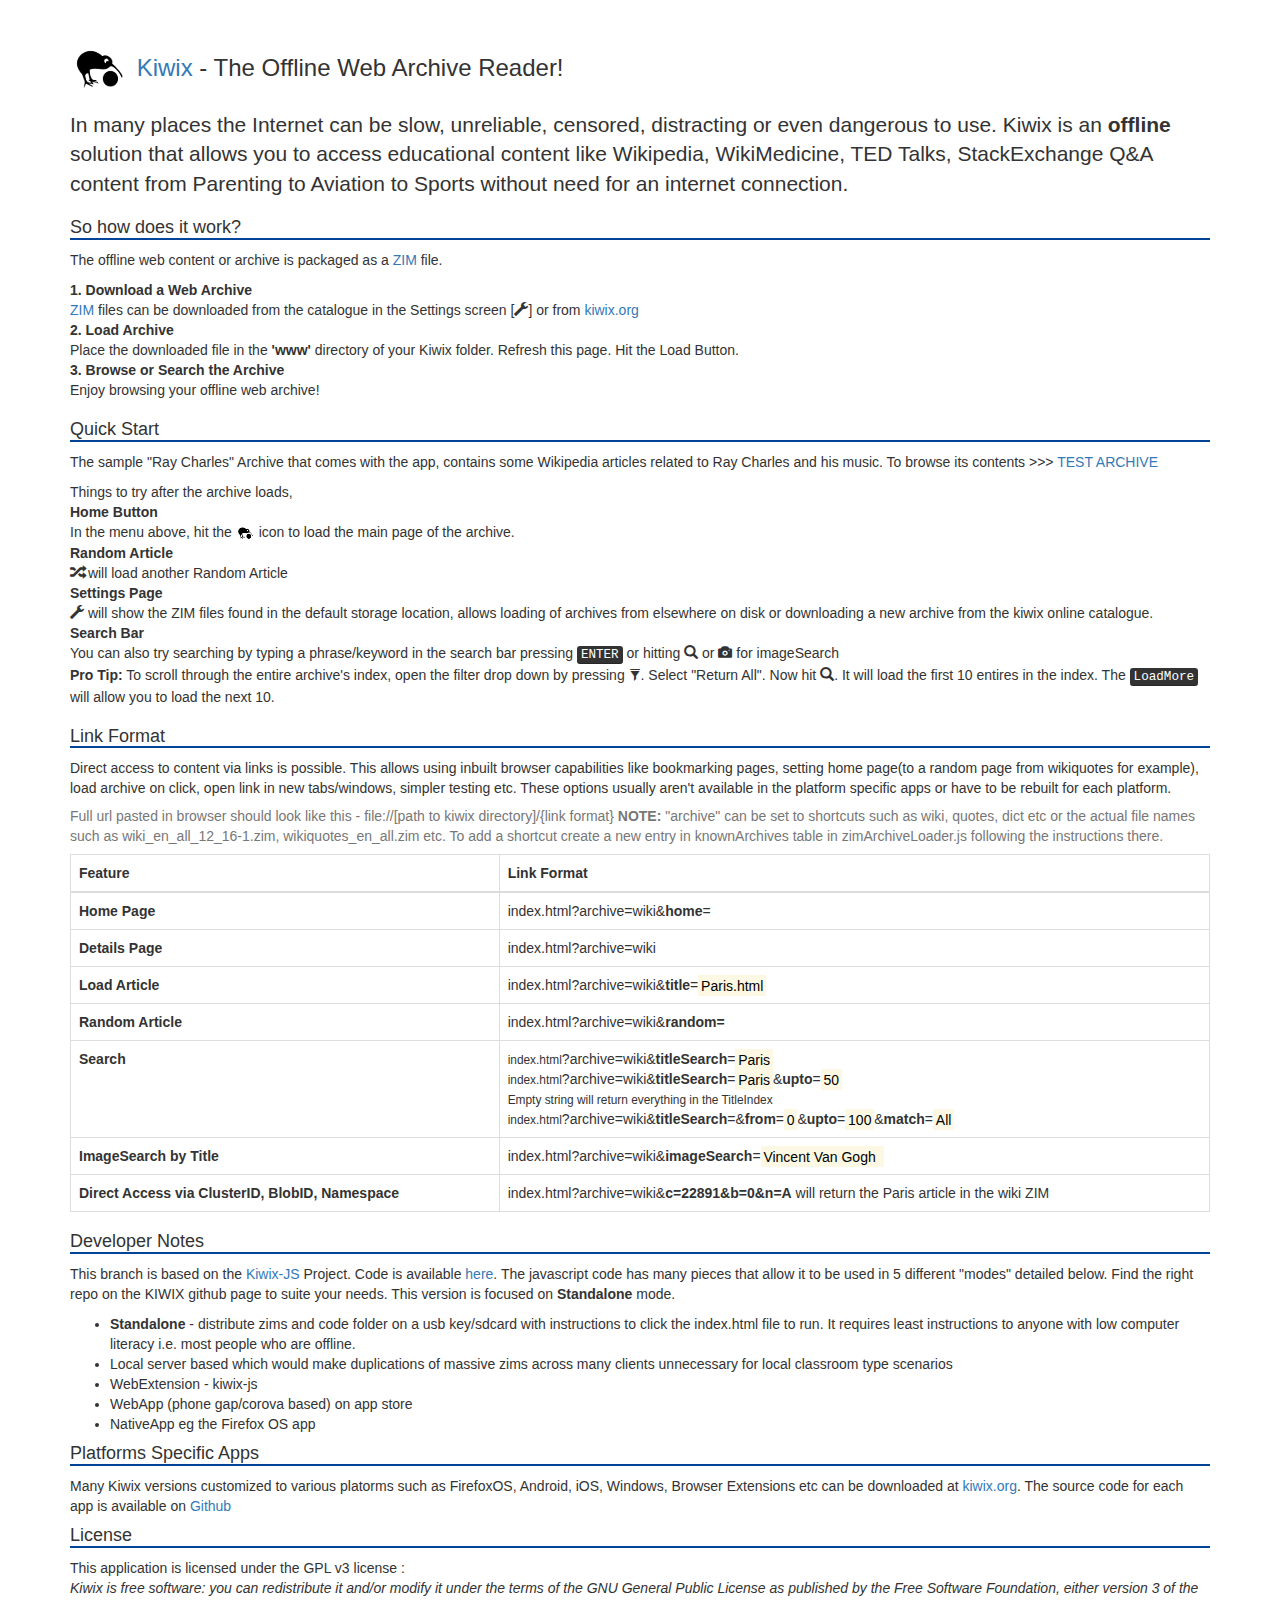
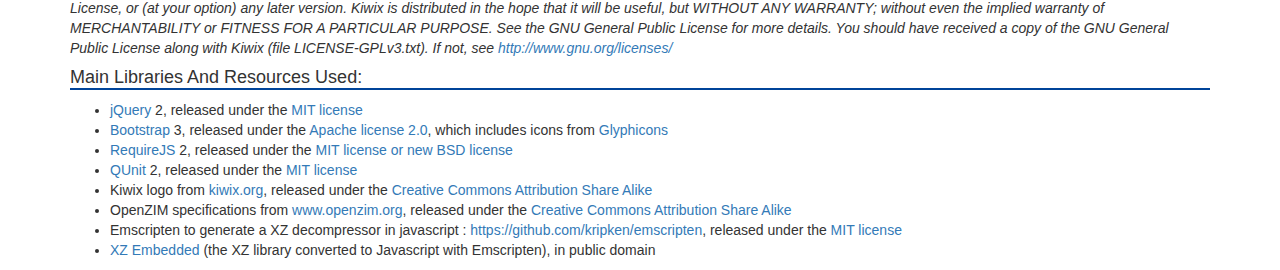
<file: www/about.html>
<!DOCTYPE html>
<html>
    <head>
        <meta charset="utf-8">
        <title>Kiwix</title>
        <link rel="icon" href="img/icons/kiwix-32.png" sizes="32x32" />
        <meta name="description" content="Offline Wikipedia reader">
        <meta name="viewport" content="width=device-width, initial-scale=1.0">
        <link href="css/bootstrap.css" rel="stylesheet" media="screen"/>
        <link href="css/bootstrap-theme.css" rel="stylesheet" media="screen"/>
    </head>
    <body role="application">
        <section id="search-article" role="region">
            <article class="view-content">
                <div id="formArticleSearchResults" class="container">
                    <div class="row">                       
                        <!-- List of articles matching the typed prefix -->
                        <div id="articleListWithHeader">
                            <div id="articleList" class="list-group">
                            </div>
                        </div>     
                    </div>
                    <!-- <div id="searchingForArticles" class="floating" style="display: none;">
                        <img src="img/spinner.gif" alt="Please wait..." />
                    </div> -->
                </div>
                <div id="about" class="container">
                    <h3><img src="img/icons/kiwix-60.png" alt="Kiwix icon"/>
                    <a href="http://www.kiwix.org/" target="_blank">Kiwix</a> - The Offline Web Archive Reader!</h3> 
                    <p class="lead">In many places the Internet can be slow, unreliable, censored, distracting or even dangerous to use. Kiwix is an <strong>offline</strong> solution that allows you to access educational content like Wikipedia, WikiMedicine, TED Talks, StackExchange Q&A content from Parenting to Aviation to Sports without need for an internet connection.</p>
                    <h4 id="Usage" style='border-bottom:2px solid #004499'>So how does it work?</h4>
                    <p>The offline web content or archive is packaged as a <a href='openzim.org'>ZIM</a> file. </p>
                    <dl>
                    <dt>1. Download a Web Archive</dt>
                    <dd><a href="openzim.org">ZIM</a> files can be downloaded from the catalogue in the Settings screen [<span class="glyphicon glyphicon-wrench"></span>] or from <a href="http://library.kiwix.org" target="_blank">kiwix.org</a>
                    </dd>
                    <dt>2. Load Archive</dt><dd> Place the downloaded file in the <strong>'www'</strong> directory of your Kiwix folder. Refresh this page. Hit the Load Button.</dd>
                    <dt>3. Browse or Search the Archive<dt> <dd>Enjoy browsing your offline web archive!</dd></dl>
                    
                    <h4 id="Quick_Test" style='border-bottom:2px solid #004499'>Quick Start</h4>
                    <p>The sample "Ray Charles" Archive that comes with the app, contains some Wikipedia articles related to Ray Charles and his music. To browse its contents >>> <a href="./index.html?archive=test&random=" target="_top">TEST ARCHIVE</a> 
                    </p>
                    <dl>Things to try after the archive loads,    
                        <dt>Home Button</dt>
                        <dd>In the menu above, hit the <img src="./img/icons/kiwix-19.png"/> icon to load the main page of the archive. 
                        </dd>
                        <dt>Random Article</dt>
                        <dd><span class="glyphicon glyphicon-random"></span> will load another Random Article
                        </dd>
                        <dt>Settings Page</dt>
                        <dd><span class="glyphicon glyphicon-wrench"></span> will show the ZIM files found in the default storage location, allows loading of archives from elsewhere on disk or downloading a new archive from the kiwix online catalogue. 
                        </dd>
                        <dt>Search Bar</dt>
                        <dd>You can also try searching by typing a phrase/keyword in the search bar pressing <kbd>ENTER</kbd> or hitting <span class="glyphicon glyphicon-search"></span> or <span class="glyphicon glyphicon-camera"></span> for imageSearch
                        </dd>
                        <dd> <strong>Pro Tip:</strong> To scroll through the entire archive's index, open the filter drop down by pressing <span class="glyphicon glyphicon-filter small"></span>. Select "Return All". Now hit <span class="glyphicon glyphicon-search"></span>. It will load the first 10 entires in the index. The <kbd class="success">LoadMore</kbd> will allow you to load the next 10. 
                        </dd>
                    </dl>
                    <h4 id="URLs" style='border-bottom:2px solid #004499'>Link Format</h4>
                    
                        Direct access to content via links is possible. This allows using inbuilt browser capabilities like bookmarking pages, setting home page(to a random page from wikiquotes for example), load archive on click, open link in new tabs/windows, simpler testing etc. These options usually aren't available in the platform specific apps or have to be rebuilt for each platform.
                        <table class="table table-bordered">
                            <caption>Full url pasted in browser should look like this - file://[path to kiwix directory]/{link format} 
                            <strong>NOTE:</strong> "archive" can be set to shortcuts such as wiki, quotes, dict etc or the actual file names such as wiki_en_all_12_16-1.zim, wikiquotes_en_all.zim etc. To add a shortcut create a new entry in knownArchives table in zimArchiveLoader.js following the instructions there. </caption>
                            <thead>
                                <tr>
                                  <th scope="col">Feature</th>
                                  <th scope="col">Link Format</th>
                              </tr>
                          </thead>
                          <tbody>
                            <tr>
                              <th scope="row">Home Page</th>
                              <td>index.html?archive=wiki&<strong>home</strong>=</td>
                          </tr>
                          <tr>
                              <th scope="row">Details Page</th>
                              <td>index.html?archive=wiki</td>
                          </tr>
                            <tr>
                              <th scope="row">Load Article</th>
                              <td>index.html?archive=wiki&<strong>title</strong>=<mark>Paris.html</mark></td>
                          </tr>
                          <tr>
                              <th scope="row">Random Article</th>
                              <td>index.html?archive=wiki&<strong>random=</strong></td>
                          </tr>
                          <tr>
                              <th scope="row">Search</th>
                              <td><small>index.html</small>?archive=wiki&<strong>titleSearch</strong>=<mark>Paris</mark><br/>
                                <small>index.html</small>?archive=wiki&<strong>titleSearch</strong>=<mark>Paris</mark>&<strong>upto</strong>=<mark>50</mark>
                                <br/>
                                <small>Empty string will return everything in the TitleIndex</small><br/>  
                                <small>index.html</small>?archive=wiki&<strong>titleSearch</strong>=&<strong>from</strong>=<mark>0</mark>&<strong>upto</strong>=<mark>100</mark>&<strong>match</strong>=<mark>All</mark>
                              </td>
                            </tr>
                            <tr>
                              <th scope="row">ImageSearch by Title</th>
                              <td>index.html?archive=wiki&<strong>imageSearch</strong>=<mark>Vincent Van Gogh<mark></td>
                              </tr>
                              <tr>
                                <th scope="row">Direct Access via ClusterID, BlobID, Namespace</th>
                                <td>index.html?archive=wiki&<strong>c=22891&b=0&n=A</strong> will return the Paris article in the wiki ZIM</td>
                            </tr>
                        </tbody>
                    </table>
                    
                    <h4 id="Notes" style='border-bottom:2px solid #004499'>Developer Notes</h4>
                    This branch is based on the <a href="https://github.com/kiwix/kiwix-js/" target="_blank">Kiwix-JS</a> Project. Code is available <a href="https://github.com/sharun-s/kiwix-html5/" target="_blank">here</a>. 
                    The javascript code has many pieces that allow it to be used in 5 different "modes" detailed below. Find the right repo on the KIWIX github page to suite your needs. This version is focused on <strong>Standalone</strong> mode.

                    <p class="small">
                    <ul>
                    <li><strong>Standalone</strong> - distribute zims and code folder on a usb key/sdcard with instructions to click the index.html file to run. It requires least instructions to anyone with low computer literacy i.e. most people who are offline.
                    </li><li>Local server based
                        which would make duplications of massive zims across many clients unnecessary for local classroom type scenarios
                    </li><li>WebExtension - kiwix-js
                    </li><li>WebApp (phone gap/corova based) on app store
                    </li><li>NativeApp eg the Firefox OS app</li></ul>
                    </p>
                    <h4 id="Platforms" style='border-bottom:2px solid #004499'>Platforms Specific Apps</h4>
                    Many Kiwix versions customized to various platorms such as FirefoxOS, Android, iOS, Windows, Browser Extensions etc can be downloaded at <a href="http://www.kiwix.org" target="_blank">kiwix.org</a>. The source code for each app is available on <a href="http://github.com/kiwix" target="_blank">Github</a>
                    <h4 id="License" style='border-bottom:2px solid #004499'>License</h4>
                    This application is licensed under the GPL v3 license :
                    <p>
                    <i>
                    Kiwix is free software: you can redistribute it and/or modify it under the terms of the GNU General Public License as published by the Free Software Foundation, either version 3 of the License, or (at your option) any later version. Kiwix is distributed in the hope that it will be useful, but WITHOUT ANY WARRANTY; without even the implied warranty of MERCHANTABILITY or FITNESS FOR A PARTICULAR PURPOSE. See the GNU General Public License for more details. You should have received a copy of the GNU General Public License along with Kiwix (file LICENSE-GPLv3.txt).  If not, see <a href="http://www.gnu.org/licenses/">http://www.gnu.org/licenses/</a>
                    </i>
                    </p>
                    <h4 id="Resources" style='border-bottom:2px solid #004499'>Main Libraries And Resources Used:</h4>
                    <ul>
                        <li><a href="http://jquery.com/" target="_blank">jQuery</a> 2, released under the <a href="http://jquery.org/license" target="_blank">MIT license</a></li>
                        <li><a href="http://getbootstrap.com/" target="_blank">Bootstrap</a> 3, released under the <a href="http://www.apache.org/licenses/LICENSE-2.0" target="_blank">Apache license 2.0</a>, which includes icons from <a href="http://glyphicons.com/">Glyphicons</a></li>
                        <li><a href="http://www.requirejs.org/" target="_blank">RequireJS</a> 2, released under the <a href="https://github.com/jrburke/requirejs/blob/master/LICENSE" target="_blank">MIT license or new BSD license</a></li>
                        <li><a href="http://qunitjs.com/" target="_blank">QUnit</a> 2, released under the <a href="http://jquery.org/license" target="_blank">MIT license</a></li>
                        <li>Kiwix logo from <a href="http://www.kiwix.org/" target="_blank">kiwix.org</a>, released under the <a href="http://creativecommons.org/licenses/by-sa/3.0/" target="_blank">Creative Commons Attribution Share Alike</a></li>
                        <li>OpenZIM specifications from <a href="http://www.openzim.org//wiki/OpenZIM" target="_blank">www.openzim.org</a>, released under the <a href="http://creativecommons.org/licenses/by-sa/3.0/" target="_blank">Creative Commons Attribution Share Alike</a></li>
                        <li>Emscripten to generate a XZ decompressor in javascript : <a href="https://github.com/kripken/emscripten" target="_blank">https://github.com/kripken/emscripten</a>, released under the <a href="https://github.com/kripken/emscripten" target="_blank">MIT license</a></li>
                        <li><a href="http://tukaani.org/xz/embedded.html">XZ Embedded</a> (the XZ library converted to Javascript with Emscripten), in public domain</li>
                    </ul>
                </div>
        </article>
       </section>
    </body>
</html>
</file>
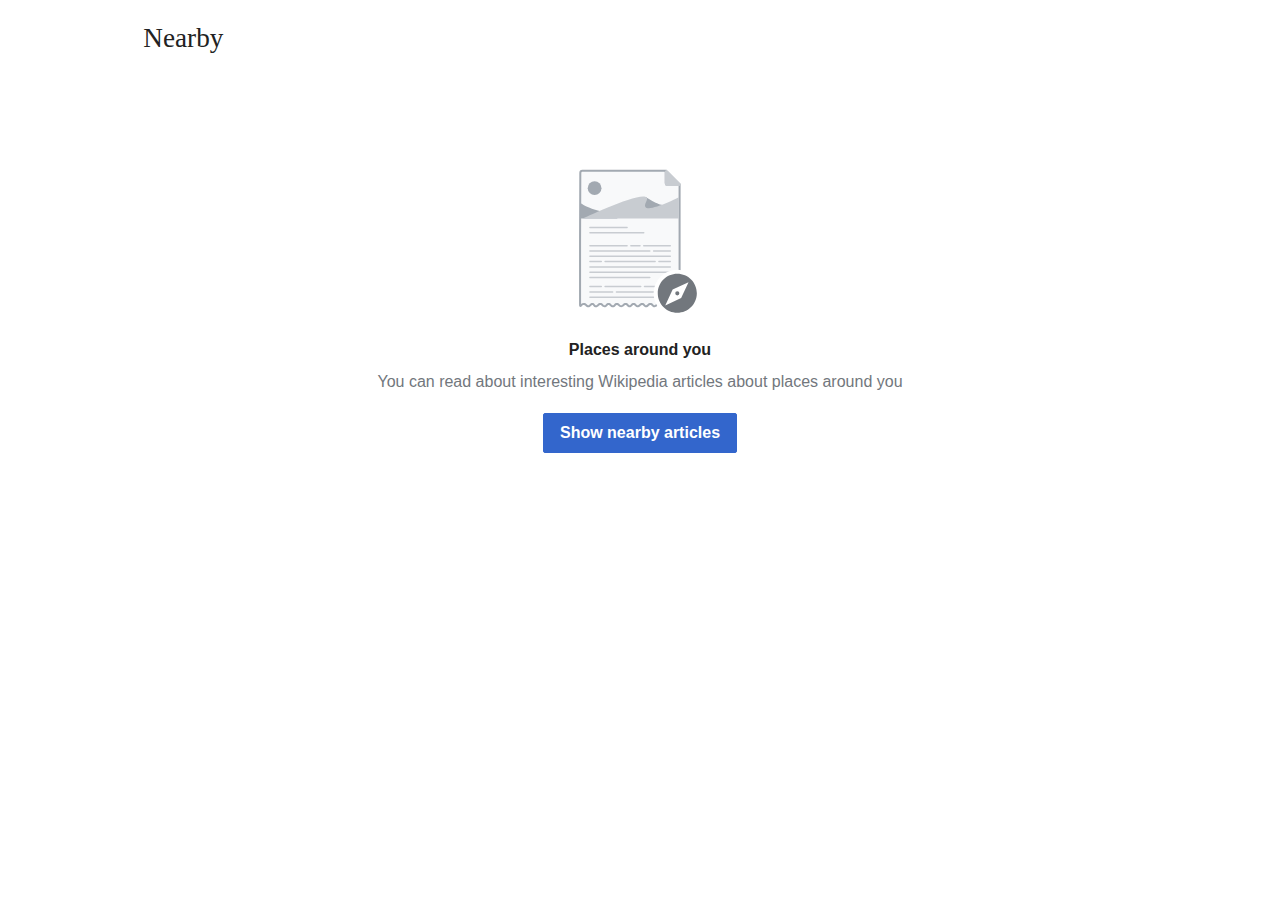
<file: www/Nearby.html>
<html>
<head>
	<style>
	.hlist dl,.hlist ol,.hlist ul{margin:0;padding:0}.hlist dl dl,.hlist ol dl,.hlist ul dl,.hlist dl ol,.hlist ol ol,.hlist ul ol,.hlist dl ul,.hlist ol ul,.hlist ul ul{display:inline}.hlist dd,.hlist dt,.hlist li{margin:0;display:inline}.hlist > ul li,.hlist > dl li,ul.hlist li{display:inline-block;margin-right:8px}.hlist-separated li:after{content:'â€¢' !important;padding-left:8px;font-size:1em;line-height:1}.hlist-separated :last-child:after{content:none !important}.mw-ui-button{font-family:inherit;font-size:1em;display:inline-block;min-width:4em;max-width:28.75em;padding:0.546875em 1em;line-height:1.286;margin:0;border-radius:2px;-webkit-box-sizing:border-box;-moz-box-sizing:border-box;box-sizing:border-box;-webkit-appearance:none;*display:inline;zoom:1;vertical-align:middle;background-color:#f8f9fa;color:#222222;border:1px solid #a2a9b1;text-align:center;font-weight:bold;cursor:pointer}.mw-ui-button:visited{color:#222222}.mw-ui-button:hover{background-color:#ffffff;color:#444444;border-color:#a2a9b1}.mw-ui-button:focus{background-color:#ffffff;color:#222222;border-color:#3366cc;box-shadow:inset 0 0 0 1px #3366cc,inset 0 0 0 2px #ffffff}.mw-ui-button:active,.mw-ui-button.is-on,.mw-ui-button.mw-ui-checked{background-color:#d9d9d9;color:#000000;border-color:#72777d;box-shadow:none}.mw-ui-button:disabled{background-color:#c8ccd1;color:#fff;border-color:#c8ccd1}.mw-ui-button:disabled:hover,.mw-ui-button:disabled:active{background-color:#c8ccd1;color:#fff;box-shadow:none;border-color:#c8ccd1}.mw-ui-button:focus{outline-width:0}.mw-ui-button:focus::-moz-focus-inner{border-color:transparent;padding:0}.mw-ui-button:not(:disabled){-webkit-transition:background-color 100ms,color 100ms,border-color 100ms,box-shadow 100ms;-moz-transition:background-color 100ms,color 100ms,border-color 100ms,box-shadow 100ms;transition:background-color 100ms,color 100ms,border-color 100ms,box-shadow 100ms}.mw-ui-button:disabled{text-shadow:none;cursor:default}.mw-ui-button.mw-ui-big{font-size:1.3em}.mw-ui-button.mw-ui-block{display:block;width:100%;margin-left:auto;margin-right:auto}.mw-ui-button.mw-ui-progressive{background-color:#3366cc;color:#fff;border:1px solid #3366cc}.mw-ui-button.mw-ui-progressive:hover{background-color:#447ff5;border-color:#447ff5}.mw-ui-button.mw-ui-progressive:focus{box-shadow:inset 0 0 0 1px #3366cc,inset 0 0 0 2px #ffffff}.mw-ui-button.mw-ui-progressive:active,.mw-ui-button.mw-ui-progressive.is-on,.mw-ui-button.mw-ui-progressive.mw-ui-checked{background-color:#2a4b8d;border-color:#2a4b8d;box-shadow:none}.mw-ui-button.mw-ui-progressive:disabled{background-color:#c8ccd1;color:#fff;border-color:#c8ccd1}.mw-ui-button.mw-ui-progressive:disabled:hover,.mw-ui-button.mw-ui-progressive:disabled:active,.mw-ui-button.mw-ui-progressive:disabled.mw-ui-checked{background-color:#c8ccd1;color:#fff;border-color:#c8ccd1;box-shadow:none}.mw-ui-button.mw-ui-progressive.mw-ui-quiet{color:#222222}.mw-ui-button.mw-ui-progressive.mw-ui-quiet:hover{background-color:transparent;color:#447ff5}.mw-ui-button.mw-ui-progressive.mw-ui-quiet:active,.mw-ui-button.mw-ui-progressive.mw-ui-quiet.mw-ui-checked{color:#2a4b8d}.mw-ui-button.mw-ui-progressive.mw-ui-quiet:focus{background-color:transparent;color:#3366cc}.mw-ui-button.mw-ui-progressive.mw-ui-quiet:disabled{color:#c8ccd1}.mw-ui-button.mw-ui-destructive{background-color:#dd3333;color:#fff;border:1px solid #dd3333}.mw-ui-button.mw-ui-destructive:hover{background-color:#ff4242;border-color:#ff4242}.mw-ui-button.mw-ui-destructive:focus{box-shadow:inset 0 0 0 1px #dd3333,inset 0 0 0 2px #ffffff}.mw-ui-button.mw-ui-destructive:active,.mw-ui-button.mw-ui-destructive.is-on,.mw-ui-button.mw-ui-destructive.mw-ui-checked{background-color:#b32424;border-color:#b32424;box-shadow:none}.mw-ui-button.mw-ui-destructive:disabled{background-color:#c8ccd1;color:#fff;border-color:#c8ccd1}.mw-ui-button.mw-ui-destructive:disabled:hover,.mw-ui-button.mw-ui-destructive:disabled:active,.mw-ui-button.mw-ui-destructive:disabled.mw-ui-checked{background-color:#c8ccd1;color:#fff;border-color:#c8ccd1;box-shadow:none}.mw-ui-button.mw-ui-destructive.mw-ui-quiet{color:#222222}.mw-ui-button.mw-ui-destructive.mw-ui-quiet:hover{background-color:transparent;color:#ff4242}.mw-ui-button.mw-ui-destructive.mw-ui-quiet:active,.mw-ui-button.mw-ui-destructive.mw-ui-quiet.mw-ui-checked{color:#b32424}.mw-ui-button.mw-ui-destructive.mw-ui-quiet:focus{background-color:transparent;color:#dd3333}.mw-ui-button.mw-ui-destructive.mw-ui-quiet:disabled{color:#c8ccd1}.mw-ui-button.mw-ui-quiet{background:transparent;border:0;text-shadow:none;color:#222222}.mw-ui-button.mw-ui-quiet:hover{background-color:transparent;color:#444444}.mw-ui-button.mw-ui-quiet:active,.mw-ui-button.mw-ui-quiet.mw-ui-checked{color:#000000}.mw-ui-button.mw-ui-quiet:focus{background-color:transparent;color:#222222}.mw-ui-button.mw-ui-quiet:disabled{color:#c8ccd1}.mw-ui-button.mw-ui-quiet:hover,.mw-ui-button.mw-ui-quiet:focus{box-shadow:none}.mw-ui-button.mw-ui-quiet:active,.mw-ui-button.mw-ui-quiet:disabled{background:transparent}input.mw-ui-button::-moz-focus-inner,button.mw-ui-button::-moz-focus-inner{margin-top:-1px;margin-bottom:-1px}a.mw-ui-button{text-decoration:none}a.mw-ui-button:hover,a.mw-ui-button:focus{text-decoration:none}.mw-ui-button-group > *{min-width:48px;border-radius:0;float:left}.mw-ui-button-group > *:first-child{border-top-left-radius:2px;border-bottom-left-radius:2px}.mw-ui-button-group > *:not(:first-child){border-left:0}.mw-ui-button-group > *:last-child{border-top-right-radius:2px;border-bottom-right-radius:2px}.mw-ui-button-group .is-on .button{cursor:default}.mw-ui-checkbox{display:inline-block;line-height:1.5625em;vertical-align:middle}.mw-ui-checkbox:not(#noop){display:table;position:relative}.mw-ui-checkbox:not(#noop) *{font:inherit;vertical-align:middle}.mw-ui-checkbox:not(#noop) [type='checkbox']{display:table-cell;position:relative;width:1.5625em;height:1.5625em;max-width:none;margin:0;opacity:0;z-index:1}.mw-ui-checkbox:not(#noop) [type='checkbox'] + label{display:table-cell;padding-left:0.4em}.mw-ui-checkbox:not(#noop) [type='checkbox'] + label:before{content:'';background-color:#fff;background-origin:border-box;background-position:center center;background-repeat:no-repeat;-webkit-background-size:0 0;background-size:0 0;-webkit-box-sizing:border-box;-moz-box-sizing:border-box;box-sizing:border-box;position:absolute;top:50%;left:0;width:1.5625em;height:1.5625em;margin-top:-0.78125em;border:1px solid #72777d;border-radius:2px}.mw-ui-checkbox:not(#noop) [type='checkbox']:checked + label:before{background-image:url(/w/resources/src/mediawiki.ui/components/images/checkbox-checked.png?6f2e5);background-image:linear-gradient(transparent,transparent),url("data:image/svg+xml,%3Csvg xmlns=%22http://www.w3.org/2000/svg%22 width=%2224%22 height=%2224%22 viewBox=%220 0 24 24%22%3E %3Cpath fill=%22%23fff%22 d=%22M17 7.5L9.5 15 6 11.5 4.5 13l5 5L20 7.5c-.706-.706-2.294-.706-3 0z%22/%3E %3C/svg%3E");-webkit-background-size:90% 90%;background-size:90% 90%}.mw-ui-checkbox:not(#noop) [type='checkbox']:enabled{cursor:pointer}.mw-ui-checkbox:not(#noop) [type='checkbox']:enabled + label{cursor:pointer}.mw-ui-checkbox:not(#noop) [type='checkbox']:enabled + label:before{cursor:pointer;-webkit-transition:background-color 100ms,color 100ms,border-color 100ms,box-shadow 100ms;-moz-transition:background-color 100ms,color 100ms,border-color 100ms,box-shadow 100ms;transition:background-color 100ms,color 100ms,border-color 100ms,box-shadow 100ms}.mw-ui-checkbox:not(#noop) [type='checkbox']:enabled:focus + label:before{border-color:#3366cc;box-shadow:inset 0 0 0 1px #3366cc}.mw-ui-checkbox:not(#noop) [type='checkbox']:enabled:hover + label:before{border-color:#3366cc}.mw-ui-checkbox:not(#noop) [type='checkbox']:enabled:active + label:before{background-color:#2a4b8d;border-color:#2a4b8d;box-shadow:inset 0 0 0 1px #2a4b8d}.mw-ui-checkbox:not(#noop) [type='checkbox']:enabled:checked + label:before{background-color:#3366cc;border-color:#3366cc}.mw-ui-checkbox:not(#noop) [type='checkbox']:enabled:checked:focus + label:before{background-color:#3366cc;border-color:#3366cc;box-shadow:inset 0 0 0 1px #3366cc,inset 0 0 0 2px #ffffff}.mw-ui-checkbox:not(#noop) [type='checkbox']:enabled:checked:hover + label:before{background-color:#447ff5;border-color:#447ff5}.mw-ui-checkbox:not(#noop) [type='checkbox']:enabled:checked:active + label:before{background-color:#2a4b8d;border-color:#2a4b8d}.mw-ui-checkbox:not(#noop) [type='checkbox']:disabled + label:before{background-color:#c8ccd1;border-color:#c8ccd1}.mw-ui-icon{position:relative;line-height:1.5em;min-height:1.5em;min-width:1.5em}span.mw-ui-icon{display:inline-block}.mw-ui-icon.mw-ui-icon-element{text-indent:-999px;overflow:hidden;width:3.5em;min-width:3.5em;max-width:3.5em}.mw-ui-icon.mw-ui-icon-element:before{left:0;right:0;position:absolute;margin:0 1em}.mw-ui-icon.mw-ui-icon-element.mw-ui-icon-large{width:4.625em;min-width:4.625em;max-width:4.625em;line-height:4.625em;min-height:4.625em}.mw-ui-icon.mw-ui-icon-element.mw-ui-icon-large:before{min-height:4.625em}.mw-ui-icon.mw-ui-icon-before:before,.mw-ui-icon.mw-ui-icon-element:before{background-position:50% 50%;background-repeat:no-repeat;background-size:100% auto;float:left;display:block;min-height:1.5em;content:''}.mw-ui-icon.mw-ui-icon-before:before{position:relative;width:1.5em;margin-right:1em}.mw-ui-icon.mw-ui-icon-small:before{background-size:66.67% auto}.mw-ui-input{background-color:#fff;color:#000000;-webkit-box-sizing:border-box;-moz-box-sizing:border-box;box-sizing:border-box;display:block;width:100%;border:1px solid #a2a9b1;border-radius:2px;padding:0.57142857em 0.57142857em 0.5em;box-shadow:inset 0 0 0 0.1em #fff;font-family:inherit;font-size:inherit;line-height:1.07142857em;vertical-align:middle}.mw-ui-input::-webkit-input-placeholder{color:#72777d;opacity:1}.mw-ui-input:-ms-input-placeholder{color:#72777d;opacity:1}.mw-ui-input::-moz-placeholder{color:#72777d;opacity:1}.mw-ui-input:-moz-placeholder{color:#72777d;opacity:1}.mw-ui-input::placeholder{color:#72777d;opacity:1}.mw-ui-input:invalid{box-shadow:none}.mw-ui-input:hover{border-color:#72777d}.mw-ui-input:focus{border-color:#3366cc;box-shadow:inset 0 0 0 1px #3366cc;outline:0}.mw-ui-input:not(:disabled){-webkit-transition:color 100ms,border-color 100ms,box-shadow 100ms;-moz-transition:color 100ms,border-color 100ms,box-shadow 100ms;transition:color 100ms,border-color 100ms,box-shadow 100ms}.mw-ui-input:disabled{border-color:#eaecf0;color:#c8ccd1}.mw-ui-input[type='search']{-webkit-appearance:textfield}.mw-ui-input[type='search']::-ms-clear{display:none}.mw-ui-input[type='search']::-webkit-search-cancel-button,.mw-ui-input[type='search']::-webkit-search-decoration{-webkit-appearance:none}textarea.mw-ui-input{min-height:8em}.mw-ui-input-inline{display:inline-block;width:auto;max-width:100%}.mw-ui-input-large{margin-top:0;margin-bottom:0}.mw-ui-input-large + .mw-ui-input-large{margin-top:-1px}.mw-ui-input-large:focus{position:relative}input.mw-ui-input-large{font-size:1.75em;font-weight:bold;line-height:1.25em;padding:0.3673em 0.3265em 0.3265em}.mw-ui-radio{display:inline-block;vertical-align:middle}.client-js .mw-ui-radio:not(#noop){position:relative;line-height:1.5625em}.client-js .mw-ui-radio:not(#noop) *{font:inherit;vertical-align:middle}.client-js .mw-ui-radio:not(#noop) [type='radio']{width:1.5625em;height:1.5625em;max-width:none;margin:0;opacity:0}.client-js .mw-ui-radio:not(#noop) [type='radio'] + label{padding-left:0.4em}.client-js .mw-ui-radio:not(#noop) [type='radio'] + label:before{content:'';background-color:#fff;-webkit-box-sizing:border-box;-moz-box-sizing:border-box;box-sizing:border-box;position:absolute;left:0;width:1.5625em;height:1.5625em;border:1px solid #72777d;border-radius:100%}.client-js .mw-ui-radio:not(#noop) [type='radio'] + label:after{content:' ';position:absolute;top:2px;left:2px;width:1.14285em;height:1.14285em;border:1px solid transparent;border-radius:100%}.client-js .mw-ui-radio:not(#noop) [type='radio']:checked + label:before{border-width:0.4285em}.client-js .mw-ui-radio:not(#noop) [type='radio']:enabled{cursor:pointer}.client-js .mw-ui-radio:not(#noop) [type='radio']:enabled + label:before{cursor:pointer;-webkit-transition:background-color 100ms,color 100ms,border-color 100ms;-moz-transition:background-color 100ms,color 100ms,border-color 100ms;transition:background-color 100ms,color 100ms,border-color 100ms}.client-js .mw-ui-radio:not(#noop) [type='radio']:enabled:hover + label:before{border-color:#3366cc}.client-js .mw-ui-radio:not(#noop) [type='radio']:enabled:active + label:before{background-color:#2a4b8d;border-color:#2a4b8d}.client-js .mw-ui-radio:not(#noop) [type='radio']:enabled:checked + label:before{border-color:#3366cc}.client-js .mw-ui-radio:not(#noop) [type='radio']:enabled:checked:focus + label:after{border-color:#fff}.client-js .mw-ui-radio:not(#noop) [type='radio']:enabled:checked:hover + label:before{border-color:#447ff5}.client-js .mw-ui-radio:not(#noop) [type='radio']:enabled:checked:active + label:before{border-color:#2a4b8d;box-shadow:inset 0 0 0 1px #2a4b8d}.client-js .mw-ui-radio:not(#noop) [type='radio']:enabled:checked:active + label:after{border-color:#2a4b8d}.client-js .mw-ui-radio:not(#noop) [type='radio']:disabled + label:before{background-color:#c8ccd1;border-color:#c8ccd1}.client-js .mw-ui-radio:not(#noop) [type='radio']:disabled:checked + label:before{background-color:#fff}.previewnote p,.warningbox,.mw-revision{border:1px solid #c8ccd1;background-color:#eaecf0;color:#222222}.successbox{color:#009000;background:#e1fddf}.previewnote p,.successbox,.errorbox,.warningbox,.mw-revision{padding-top:1em;padding-bottom:1em;margin:0 0 1em}.successbox h2,.errorbox h2,.warningbox h2,.mw-revision h2{font:bold 100% 'Helvetica Neue','Helvetica','Nimbus Sans L','Arial','Liberation Sans',sans-serif;padding:0;margin:0 0 0.5em 0}.successbox a,.errorbox a,.warningbox a,.mw-revision a{margin-bottom:1em}.mw-ui-mf-nearby-image-info:before{background-image:url(/w/load.php?modules=mobile.nearby.images&image=info&format=rasterized&lang=en&skin=minerva);background-image:linear-gradient(transparent,transparent),url("data:image/svg+xml,%3Csvg xmlns=%22http://www.w3.org/2000/svg%22 width=%22121%22 height=%22147%22%3E%3Cg fill=%22none%22 fill-rule=%22evenodd%22%3E%3Cpath fill=%22%23A2A9B1%22 fill-rule=%22nonzero%22 d=%22M99.318 135.058a2.474 2.474 0 0 0-.057-.097 2.125 2.125 0 0 1-.076-.078l.122.174h.01zm.075.012a.23.23 0 0 0 .017.011l-.017-.01zm-98.1-.012a.467.467 0 0 1 .019-.006l.086-.172a2.17 2.17 0 0 1-.071.093 2.102 2.102 0 0 0-.034.085zm.781.293a.206.206 0 0 0 .005.02l-.005-.02zM.054 69.273L.303 3.75a3.01 3.01 0 0 1 3.007-3h83.699v12.92a1 1 0 0 0 1 .992h12.757v120.404c0 2.02-1.665 2.64-3.035 1.189-.202-.307-.338-.487-.576-.68-.42-.34-.97-.546-1.703-.546-.664 0-.902.136-1.422.701-.836.904-1.39 1.302-2.276 1.548-1.292.36-2.08-.097-2.97-1.212-.685-.86-.932-1.037-1.35-1.037-.526 0-.785.165-1.412.83-.987 1.044-1.626 1.456-2.79 1.456-1.17 0-1.8-.426-2.65-1.421-.609-.711-.842-.865-1.393-.865-.58 0-.889.186-1.54.846-1.032 1.044-1.675 1.44-2.764 1.44-1.107 0-1.732-.413-2.56-1.35-.675-.765-.945-.936-1.535-.936-.595 0-.872.172-1.467.82-.971 1.056-1.61 1.466-2.746 1.466-1.185 0-1.806-.434-2.658-1.46-.568-.683-.777-.826-1.28-.826-.592 0-.84.136-1.356.664l-.255.262c-.677.685-1.266 1.084-2.17 1.326-1.317.353-2.136-.089-3.195-1.224-.776-.836-1.062-1.028-1.472-1.028-.49 0-.74.162-1.36.826-.979 1.047-1.609 1.46-2.765 1.46-1.174 0-1.784-.445-2.557-1.46-.527-.69-.72-.826-1.244-.826-.574 0-.877.181-1.567.858-1.053 1.03-1.71 1.428-2.86 1.428-1.173 0-1.82-.406-2.798-1.405-.696-.711-.97-.881-1.506-.881-.5 0-.688.132-1.212.775-.872 1.07-1.502 1.511-2.741 1.511-1.22 0-1.865-.417-2.842-1.458-.632-.673-.87-.828-1.376-.828-.496 0-.716.147-1.296.805-.93 1.055-1.563 1.481-2.77 1.481-1.186 0-1.822-.422-2.705-1.425-.622-.705-.861-.861-1.415-.861-.57 0-.844.17-1.483.835-1 1.043-1.65 1.451-2.823 1.451-1.245 0-1.916-.482-2.718-1.538-.488-.645-.626-.748-.932-.748-.307 0-.593.197-1.284.89-1.318 1.324-2.136 1.776-3.496 1.35-.84-.262-1.389-.658-1.991-1.307l-.246-.27c-.488-.535-.717-.663-1.366-.663-.702 0-1.155.175-1.45.448a.952.952 0 0 0-.224.285c-1.349 1.965-3.11 1.381-3.11-.68v-65.81z%22/%3E%3Cpath fill=%22%23F8F9FA%22 d=%22M2.054 69.275v64.714c.666-.606 1.598-.958 2.784-.958 1.294 0 2.01.402 2.843 1.314l.235.258c.386.415.663.616 1.122.76.39.122.659-.027 1.437-.808 1.112-1.117 1.705-1.524 2.746-1.524 1.106 0 1.693.44 2.446 1.433.54.713.736.853 1.204.853.482 0 .725-.153 1.325-.778 1.037-1.08 1.728-1.508 2.98-1.508 1.27 0 1.952.443 2.866 1.482.588.667.794.804 1.255.804.475 0 .687-.143 1.259-.791.938-1.064 1.58-1.495 2.807-1.495 1.213 0 1.855.416 2.83 1.454.634.676.876.832 1.388.832.48 0 .663-.128 1.181-.764.877-1.076 1.516-1.522 2.772-1.522 1.222 0 1.894.418 2.897 1.443.67.683.923.843 1.406.843.482 0 .752-.164 1.395-.792 1.099-1.077 1.797-1.494 3.033-1.494 1.288 0 1.967.476 2.776 1.536.49.644.635.75 1.025.75.442 0 .674-.153 1.272-.792 1-1.07 1.653-1.494 2.853-1.494 1.138 0 1.808.45 2.78 1.497.758.814.972.93 1.37.823.505-.136.814-.345 1.264-.8l.249-.255c.857-.877 1.564-1.265 2.785-1.265 1.248 0 1.906.45 2.78 1.504.544.654.728.782 1.158.782.431 0 .647-.138 1.177-.716 1.034-1.124 1.752-1.57 3.036-1.57 1.29 0 2.017.459 2.92 1.48.598.679.79.806 1.175.806.41 0 .654-.15 1.219-.722 1.115-1.13 1.837-1.564 3.085-1.564 1.274 0 1.961.452 2.85 1.493.569.664.76.793 1.192.793.46 0 .697-.152 1.294-.785 1.014-1.075 1.684-1.501 2.908-1.501 1.19 0 1.886.498 2.727 1.555.63.79.743.855 1.058.767.468-.13.738-.324 1.16-.779 1.043-1.135 1.76-1.543 3.074-1.543 1.204 0 2.196.37 2.963.993.13.105.247.211.351.317V16.663H88.01a3 3 0 0 1-3-2.993V2.752H3.31a1.01 1.01 0 0 0-1.006 1.006l-.249 65.517z%22/%3E%3Cpath fill=%22%23C8CCD1%22 d=%22M86.81 16.79a1.551 1.551 0 0 1-1.545-1.56V2.56c0-.63.377-1.201.954-1.441a1.535 1.535 0 0 1 1.684.338l12.392 12.5c.396.283.65.748.65 1.273 0 .862-.69 1.56-1.545 1.56-.008-.002-12.59 0-12.59 0z%22/%3E%3Cg transform=%22translate%281.806 12.278%29%22%3E%3Cellipse cx=%2213.661%22 cy=%226.767%22 fill=%22%23A2A9B1%22 rx=%226.83%22 ry=%226.767%22/%3E%3Cpath fill=%22%23A2A9B1%22 d=%22M64.778 15.79s16.463 11.089 20.167 7.009c3.704-4.08 0 5.923 0 5.923H52.439l12.339-12.933zM0 21.805s13.12 9.163 31.404 9.163 4.474 5.874 4.474 5.874H.04L0 21.805z%22/%3E%3Cpath fill=%22%23C8CCD1%22 d=%22M2.084 36.931s71.864-34.262 62.86-17.018c-9.005 17.244 32.253-4.05 32.253-4.05V36.93H2.084z%22/%3E%3C/g%3E%3Cpath fill=%22%23C8CCD1%22 d=%22M10.077 63.406c0-.415.336-.752.755-.752h53.377a.752.752 0 1 1 0 1.504H10.832a.752.752 0 0 1-.755-.752zm0 18.045c0-.415.327-.752.748-.752H70.23c.413 0 .748.334.748.752a.745.745 0 0 1-.748.752H10.825a.748.748 0 0 1-.748-.752zm0 40.602c0-.416.34-.752.746-.752H33.39a.753.753 0 0 1 0 1.504H10.823a.747.747 0 0 1-.746-.752zm26.316 0c0-.416.336-.752.755-.752h53.377a.752.752 0 1 1 0 1.504H37.148a.752.752 0 0 1-.755-.752zM10.077 91.977c0-.415.342-.751.761-.751h11.26c.42 0 .76.333.76.751a.757.757 0 0 1-.76.752h-11.26a.755.755 0 0 1-.761-.752zm68.42 0c0-.415.343-.751.762-.751h11.26c.42 0 .76.333.76.751a.757.757 0 0 1-.76.752h-11.26a.755.755 0 0 1-.761-.752zm-53.383 0c0-.415.34-.751.743-.751H75.5a.752.752 0 0 1 0 1.504H25.857a.745.745 0 0 1-.743-.753zM10.077 116.79c0-.415.342-.751.761-.751h11.26c.42 0 .76.333.76.751a.757.757 0 0 1-.76.752h-11.26a.755.755 0 0 1-.761-.752zm54.135 0c0-.415.332-.751.744-.751h26.332c.41 0 .744.333.744.751a.747.747 0 0 1-.744.752H64.956a.746.746 0 0 1-.744-.752zm-39.098 0c0-.415.342-.751.753-.751h35.337a.75.75 0 0 1 .752.751.755.755 0 0 1-.752.752H25.867a.75.75 0 0 1-.753-.752zM91.28 81.451a.75.75 0 0 1-.753.752h-16.54a.757.757 0 0 1-.752-.752.75.75 0 0 1 .752-.752h16.54c.408 0 .753.337.753.752zm-81.203 26.316c0-.415.327-.752.748-.752H70.23c.413 0 .748.334.748.752a.745.745 0 0 1-.748.752H10.825a.748.748 0 0 1-.748-.752zm40.601-31.579c0-.415.339-.752.757-.752h9.013a.753.753 0 1 1 0 1.504h-9.013a.753.753 0 0 1-.757-.752zm12.782 0c0-.415.332-.752.744-.752h26.332c.41 0 .744.334.744.752a.747.747 0 0 1-.744.752H64.204a.746.746 0 0 1-.744-.752zm-53.383 0c0-.415.331-.752.749-.752h36.848a.75.75 0 0 1 .749.752.748.748 0 0 1-.75.752H10.827a.748.748 0 0 1-.75-.752zm0 26.316c0-.415.327-.752.752-.752h79.699a.75.75 0 0 1 .752.752.746.746 0 0 1-.752.752h-79.7a.75.75 0 0 1-.751-.752zm0-5.263c0-.416.327-.752.752-.752h79.699a.75.75 0 0 1 .752.752.746.746 0 0 1-.752.751h-79.7a.75.75 0 0 1-.751-.751zm0 30.075c0-.415.327-.752.752-.752h79.699a.75.75 0 0 1 .752.752.746.746 0 0 1-.752.752h-79.7a.75.75 0 0 1-.751-.752zm0-40.602c0-.415.327-.752.752-.752h79.699a.75.75 0 0 1 .752.752.746.746 0 0 1-.752.752h-79.7a.75.75 0 0 1-.751-.752zm0-28.571c0-.415.331-.752.749-.752h36.848a.75.75 0 0 1 .749.752.748.748 0 0 1-.75.752H10.827a.748.748 0 0 1-.75-.752z%22/%3E%3Cg transform=%22translate%2874 100%29%22%3E%3Ccircle cx=%2223.5%22 cy=%2223.5%22 r=%2223.5%22 fill=%22%23FFF%22/%3E%3Cpath fill=%22%2372777D%22 d=%22M23.5 21.439a2.067 2.067 0 0 0-2.061 2.061 2.061 2.061 0 1 0 2.061-2.061zm0-17.316c-10.706 0-19.377 8.671-19.377 19.377 0 10.696 8.671 19.377 19.377 19.377s19.377-8.68 19.377-19.377c0-10.706-8.671-19.377-19.377-19.377zm3.801 24.003l-15.757 7.33 7.33-15.757 15.758-7.33-7.33 15.757z%22/%3E%3C/g%3E%3C/g%3E%3C/svg%3E")}.nearby-accept-pending .heading-holder{display:none}.page-list{border-top:1px solid #eaecf0}.page-list li .proximity{font-size:0.8em;text-transform:none}.client-js .noscript{display:none}#mf-nearby-info-holder{padding:50px 20px 0;text-align:center}#mf-nearby-info-holder .icon{margin:0 auto 20px;min-width:9.625em;min-height:9.625em}#mf-nearby-info-holder .icon:before{min-height:9.625em}#mf-nearby-info-holder h3{font-size:1em;font-family:'Helvetica Neue','Helvetica','Nimbus Sans L','Arial','Liberation Sans',sans-serif;padding:0 0 10px}#mf-nearby-info-holder .desc{color:#72777d;margin-bottom:20px}.errorbox,.error{color:#dd3333;background:#fae3e3}.mw-ui-button-group,.page-list{margin:0}.ns-special ul{list-style:none}.ns-special .content-header{padding:0 0 20px;border-bottom:1px solid #c8ccd1}.ns-special .content-header ul:after{content:' ';clear:both;display:block}.ns-special .content-header h2{padding:0;font-size:1.1em;font-weight:bold;border-bottom:0}.ns-special .content > h2{text-align:center;margin:0.7em 0;font-size:1.1em;color:#72777d}.ns-special .error h2{margin-top:0;text-transform:none}form fieldset{font-size:0.9em}form fieldset .htmlform-tip{display:none}form fieldset .mw-label,form fieldset .mw-ui-checkbox{font-style:italic;font-size:0.9em}form fieldset legend{color:#72777d;font-size:0.8em;font-weight:bold;text-transform:uppercase}form fieldset fieldset{margin:0 0 1em 0.3em}.mw-input [type='submit'],.mw-submit{margin-top:8px;min-width:80%}.mw-ui-button-group{text-align:center}.mw-ui-button-group *{float:none !important}.mw-ui-button-group .mw-ui-block{width:auto}.ns-special #content #section_0{padding:34px 0 0;font-size:1.5em;font-weight:bold}.ns-special #content .pre-content{padding:0}.ns-special .heading-holder .tagline{margin-bottom:15px}.ns-special h1,.ns-special h2{font-family:'Helvetica Neue','Helvetica','Nimbus Sans L','Arial','Liberation Sans',sans-serif !important}.ns-special .content-header h1,.ns-special .content-header h2{text-align:center}.truncated-text{white-space:nowrap;overflow:hidden;-webkit-text-overflow:ellipsis;text-overflow:ellipsis}.truncated-text.multi-line{white-space:normal;display:-webkit-box;-webkit-box-orient:vertical}.truncated-text.two-line{-webkit-line-clamp:2;max-height:2.6em}html,body,div,span,h1,h2,h3,h4,h5,h6,p,blockquote,pre,a,abbr,acronym,address,big,cite,code,del,ins,em,img,small,strike,strong,sub,sup,tt,b,u,i,center,dl,dt,dd,ol,ul,li,fieldset,form,label,legend,input,button,select,audio,video{margin:0;padding:0;border:0;font:inherit;font-size:100%;vertical-align:baseline;background:none}table,caption,tbody,tfoot,thead,tr,th,td{font-size:100%}caption{font-weight:bold}button{border:0;background-color:transparent}body{line-height:1}input{line-height:normal}ol,ul{list-style:none}table{border-collapse:collapse}html,body{height:100%}body{background-color:#eaecf0}#content{border-top:1px solid transparent;padding-bottom:32px}.overlay-enabled,#content{background-color:#ffffff}.header-container{border-bottom:1px solid #c8ccd1}.header-container.header-chrome{background-color:#eaecf0;border:0;box-shadow:inset 0 -1px 3px rgba(0,0,0,0.08)}#footer-info-lastmod{display:none}.last-modified-bar a,.last-modified-bar a:visited{color:#54595d}.last-modified-bar a:nth-child(2),.last-modified-bar a:visited:nth-child(2){font-weight:bold}.header{display:table;width:100%;border-spacing:0;border-collapse:collapse;height:3.35em;white-space:nowrap;border-top:1px solid #c8ccd1;margin-top:-1px}.header > div{width:3.35em;position:relative;vertical-align:middle;display:table-cell}.header > div a{display:block}.header .branding-box{width:auto}.header .branding-box h1,.header .branding-box a{margin-left:5px;font-size:1em;text-decoration:none;color:#222222}.header .branding-box h1 span,.header .branding-box a span{line-height:1;font-size:inherit}.header .branding-box h1 img,.header .branding-box a img{vertical-align:middle}.header .branding-box h1 > *,.header .branding-box a > *{float:left}.header .branding-box h1 sup,.header .branding-box a sup{color:#54595d;display:none}.beta .header .branding-box h1 sup,.beta .header .branding-box a sup{display:initial}.header > .header-title{vertical-align:middle}#searchInput{cursor:text}.search-box,.header .search-box{display:none;width:auto}.search-box .search{outline:0;width:100%;background-color:#fff !important;-webkit-appearance:none;padding:0.5em 0 0.5em 32px;background-position:left 6px center;background-repeat:no-repeat;-webkit-background-size:20px 20px;background-size:20px 20px;border-radius:2px;box-shadow:0 1px 1px rgba(0,0,0,0.05);margin-top:0}input.search::-webkit-search-decoration,input.search::-webkit-search-cancel-button,input.search::-webkit-search-results-button,input.search::-webkit-search-results-decoration{display:none}.content h1 .edit-page{font-size:0.58823529em}.content h2{clear:left}.content h2 .edit-page{font-size:0.66666667em}.content h3 .edit-page{font-size:0.83333333em}.content .edit-page{display:inline-block}.content .collapsible-heading .edit-page{visibility:hidden}.content .collapsible-heading.open-block .edit-page{visibility:visible}.content .mw-parser-output > h2,.content .section-heading{border-bottom:1px solid #eaecf0;margin-bottom:0.5em}.content .mw-parser-output > h2 .indicator,.content .section-heading .indicator{font-size:0.4em;margin-left:-1em}.content .mw-parser-output > h1,.content .mw-parser-output > h2,.content .mw-parser-output > h3,.content .mw-parser-output > h4,.content .mw-parser-output > h5,.content .section-heading,.content .in-block{display:table}.content .mw-parser-output > h1 .mw-headline,.content .mw-parser-output > h2 .mw-headline,.content .mw-parser-output > h3 .mw-headline,.content .mw-parser-output > h4 .mw-headline,.content .mw-parser-output > h5 .mw-headline,.content .section-heading .mw-headline,.content .in-block .mw-headline{width:100%}.content .mw-parser-output > h1 > span,.content .mw-parser-output > h2 > span,.content .mw-parser-output > h3 > span,.content .mw-parser-output > h4 > span,.content .mw-parser-output > h5 > span,.content .section-heading > span,.content .in-block > span{display:table-cell;vertical-align:middle}.client-nojs .section-heading .indicator{display:none}#page-secondary-actions{clear:both}#page-secondary-actions a{margin:10px 2px 2px 0}.transparent-shield,.navigation-drawer{position:absolute;z-index:0;visibility:hidden}#bodyContent .panel .content,.overlay .content-header,.overlay .panel,.page-list.side-list .list-thumb,.page-list li,.topic-title-list li,.site-link-list li,.previewnote p,.pointer-overlay,.drawer,.successbox,.errorbox,.list-header,.warningbox,.mw-revision{padding-left:16px;padding-right:16px}.talk-overlay .comment .comment-content,.backtotop,.image-list,.pre-content,#mw-content-text > form > .oo-ui-fieldLayout > .oo-ui-fieldLayout-body,#mw-content-text > form > .oo-ui-widget,.content,.post-content{margin:0 16px}@media all and (min-width:720px){.page-summary-list,.topic-title-list,.site-link-list,.overlay .panel,.list-header{padding-left:3.35em;padding-right:3.35em}}.heading-holder{padding:20px 0 3.6em;position:relative}.heading-holder .tagline{color:#54595d;font-size:0.85em;margin:2px 0 0}.heading-holder .tagline:first-letter{text-transform:capitalize}#section_0{padding-top:0;padding-bottom:0;border-bottom:0}#page-actions{font-size:1.1em;float:none;border:0;overflow:hidden;position:absolute;bottom:0;width:100%;border-top:1px solid #eaecf0;border-bottom:1px solid #c8ccd1;padding:0.5em 0}#page-actions li{display:inline-block;position:relative;cursor:pointer;margin-right:0;margin-bottom:0;float:right}#page-actions li input{opacity:0}#page-actions li input,#page-actions li a,#page-actions li span,#page-actions li button{position:absolute;display:block;width:100%;height:100%;margin:0 0 8px}#page-actions li button{text-indent:inherit;outline:0}#page-actions li a,#page-actions li button{cursor:pointer}#page-actions li:first-child{margin-top:0}#page-actions .language-selector{float:left;margin-left:-1em}#page-actions .language-selector.disabled{cursor:default;opacity:0.25}#page-actions #ca-edit{margin-right:-1em}@media all and (max-width:320px - 1){.client-nojs #page-actions{display:none}.client-nojs #section_0{border:0}}.view-border-box *,.view-border-box{-webkit-box-sizing:border-box;-moz-box-sizing:border-box;box-sizing:border-box}.toc-mobile,.toc,.client-nojs .toc-mobile,.client-js .mw-redirectedfrom,.printfooter,.jsonly{display:none}.client-js .jsonly{display:inherit}.hidden{display:none !important}#mw-mf-viewport{position:relative;height:100%}#mw-mf-page-center{width:100%;position:relative;background-color:#eaecf0;z-index:0}.lazy-image-placeholder{background-color:#eaecf0;display:inline-block}li .lazy-image-placeholder,span .lazy-image-placeholder{display:inline-block}.client-nojs .lazy-image-placeholder{display:none}.minerva-footer{border-top:solid 1px #c8ccd1;overflow:auto;padding-bottom:6px}footer .hlist li:after{color:#3366cc}footer .last-modified-bar{border-bottom:solid 1px #c8ccd1;background-color:#eaecf0;display:block;color:#54595d;line-height:1.5em;transition:background-color 0.2s ease,color 0.2s ease}footer .last-modifier-tagline{display:block;width:100%;font-size:0.9em;padding:7px 2em 7px 0}footer .indicator{position:absolute;right:-1em}.client-nojs footer .indicator{display:none}footer > .post-content{overflow:auto;margin-top:42px}footer > .post-content > *{margin-bottom:9px}footer > .post-content > h2{border-bottom:solid 1px #c8ccd1;padding-bottom:10px;margin-top:42px;font-size:1em;font-weight:bold}footer > .post-content > h2:first-child{margin-top:0}footer > .post-content .hlist,footer > .post-content .license{font-size:0.875em}@media (min-width:720px){footer .last-modified-bar{padding-left:0;padding-right:0;font-size:1em}}@media print{.noprint,.banner-container,.header,.pre-content,.post-content{display:none}h1,h2,h3,h4,h5,h6{page-break-after:avoid}table,figure,img,.lazy-image-placeholder{page-break-inside:avoid}img{max-width:100%}}@media print and (max-device-width:720px){@page{margin:50px 0}html{padding:0 50px}.header-container{background:#ffffff !important;box-shadow:none !important}.header{border-top:0;display:block;height:auto}.header .branding-box{padding-left:0 !important}.header .branding-box sup{display:none !important}.header > div{display:none !important}.header > .branding-box{height:auto;display:block !important;padding:0 0 51px 50px}.header > .branding-box h1{font-size:inherit}.header > .branding-box h1 > *{float:none}.header > .branding-box h1 img{height:41px;width:auto;vertical-align:inherit}.hatnote{display:none}.pre-content{display:block;padding:51px 0 35px}.pre-content h1{font-size:70px;font-weight:normal;font-style:italic;font-stretch:normal;line-height:normal;letter-spacing:normal;text-align:left;color:#000000}.pre-content .tagline{font-size:36px}.pre-content #page-actions{display:none}#bodyContent{padding-top:55px;position:relative}#bodyContent:before{top:0}.thumbinner{width:auto !important}.thumbinner > a{width:100%}.thumb{position:relative;padding:58px 0 !important;text-align:left;margin:0 !important}.thumb:after{bottom:30px}.thumb:after,#bodyContent:before{position:absolute;left:0;content:'';display:block;width:55px;height:2px;background:#999999}.thumbcaption{margin-top:23px !important;width:100%;font-style:italic;font-size:28px}#mw-content-text{font-size:36px}#mw-content-text a{text-decoration:underline;color:#222222}#mw-content-text .section-heading{border-bottom:0;padding-bottom:0;margin-bottom:16px}#mw-content-text h2{font-size:48px}#mw-content-text h3{font-size:40px;margin-bottom:13px}#mw-content-text h4,#mw-content-text h5,#mw-content-text h6{font-size:36px;margin-bottom:12px}#mw-content-text .wikitable{font-size:16px}#mw-content-text table.infobox{font-size:30px}blockquote{color:#54595d;font-style:italic;padding:5px 39px}.references .mw-cite-backlink{display:none}.references .reference-text{font-style:italic}.references a{text-decoration:none}.references .external.text{background-image:none}.printfooter{display:block;padding-top:108px;font-size:30px}#mw-mf-page-center > footer{border-top:solid 4px #000;padding-top:23px;background:#fff !important}#mw-mf-page-center > footer .mw-ui-icon:before{display:none !important}#mw-mf-page-center > footer .last-modified-bar{background:none !important;border:0 !important}#mw-mf-page-center > footer .last-modifier-tagline{font-size:36px;padding-top:0 !important;padding-bottom:16px !important}#mw-mf-page-center > footer .last-modified-bar,#mw-mf-page-center > footer .last-modified-bar a{font-weight:bold !important;color:#000 !important}#mw-mf-page-center > footer .post-content{margin-top:15px !important;display:block !important}#mw-mf-page-center > footer .post-content .hlist,#mw-mf-page-center > footer .post-content h2{display:none}#mw-mf-page-center > footer .post-content .license a,#mw-mf-page-center > footer .post-content .license{font-size:30px;color:#999999;font-weight:normal}}html{-webkit-text-size-adjust:none;font-size:100%}body{font-family:'Helvetica Neue','Helvetica','Nimbus Sans L','Arial','Liberation Sans',sans-serif;line-height:1.4;color:#222222;background:#fff;-webkit-tap-highlight-color:rgba(0,0,0,0.2)}.content{line-height:1.65;word-wrap:break-word}.content .center{width:100%;text-align:center}.content .center > *,.content .center .thumb{margin-left:auto;margin-right:auto}@media all and (max-width:320px - 1){body{font-size:0.8em}.content{margin:0 12px}}.client-js .collapsible-block{display:none}.client-js .collapsible-block.open-block{display:block}.nomobile{display:none !important}@media all and (min-width:720px){.client-js [onclick] + .collapsible-block{display:block}}.content figure,.content .thumb{margin:0.6em 0}.content figure .thumbinner,.content .thumb .thumbinner{margin:0 auto;max-width:100% !important}.content figcaption,.content .thumbcaption{margin:0.5em 0 0;font-size:0.8em;line-height:1.5;padding:0 !important;color:#54595d}.content .thumbcaption{width:auto !important}.content .thumbborder{border:1px solid #c8ccd1}.content .magnify,.content figure[typeof*='mw:Image/Thumb'] > a:after,.content figure[typeof*='mw:Video/Thumb'] > a:after,.content figure[typeof*='mw:Audio/Thumb'] > a:after{display:none}.content img{vertical-align:middle}.content .floatright{clear:right;float:right;margin:0 0 0.6em 0.6em}.content .floatleft{clear:left;float:left;margin:0 0.6em 0.6em 0}.content a > img,.content a > .lazy-image-placeholder,.content noscript > img{max-width:100% !important}.content noscript > img,.content a > img{height:auto !important}.content .noresize{max-width:100%;overflow-x:auto}.content .noresize a > img{max-width:none !important}h1{font-size:1.7em}h2{font-size:1.5em}h3{font-size:1.2em;font-weight:bold}h4{font-weight:bold}.pre-content h1,.content h1,.content h2{font-family:'Linux Libertine','Georgia','Times',serif}h3,h4,h5,h6{font-family:'Helvetica Neue','Helvetica','Nimbus Sans L','Arial','Liberation Sans',sans-serif}.pre-content h1,.content h1,.content h2,h3,h4,h5,h6{line-height:1.3;word-wrap:break-word;word-break:break-word}.content h2,.content h3,.content h4,.content h5,.content h6{padding:0.5em 0}blockquote{border-left:3px solid #c8ccd1;font-family:'Linux Libertine','Georgia','Times',serif;font-size:1.1em;padding:1em 25px 1em 30px;position:relative;overflow:hidden}.content{}.content ul{list-style:square outside;padding-left:1em}.content ul > li > ul{list-style-type:disc}.content ul > li > ul > li > ul{list-style-type:circle}.content ol{list-style:decimal inside}.content ol ol,.content ul ol,.content ol ul,.content ul ul{margin-left:1em}.content ol li,.content ul li{margin-bottom:10px}.content ol li:last-child,.content ul li:last-child{margin-bottom:inherit}dl{margin-left:1em}dl dt{font-weight:bold}dl dd{display:block;overflow:auto}body.mw-hide-empty-elt .mw-empty-elt{display:none}a:not([href]){color:#222222}a{text-decoration:none;color:#3366cc}a:visited{color:#5a3696}a:active{color:#faa700}a:hover{text-decoration:underline}a.new,a.new:visited,a.new:hover{color:#dd3333}a.new > *,a.new:visited > *,a.new:hover > *{color:#dd3333}a.external{-webkit-background-size:10px 10px;background-size:10px 10px;background-repeat:no-repeat;background-position:center right;padding-right:13px}.return-link{display:block;font-size:0.9em;margin-top:1.5em}.plainlinks a{background:none !important;padding:0 !important}.mw-parser-output{counter-reset:mw-numbered-ext-link}.mw-parser-output a[rel~='mw:ExtLink']:empty:after{content:'[' counter(mw-numbered-ext-link) ']';counter-increment:mw-numbered-ext-link}.content p{margin:0.5em 0 1em 0}strong,b{font-weight:bold}em,i{font-style:italic}kbd,samp,code,pre{font-family:monospace,monospace;border:solid 1px #c8ccd1;white-space:pre-wrap}code{padding:0.2em 0.5em}pre{padding:1em}.mw-ref,sup{vertical-align:super}sub{vertical-align:sub}.mw-ref,sub,sup{font-size:0.75em;line-height:1}@media all and (max-width:720px){.content table{display:block;width:100% !important}.content caption{display:block}}.content table{margin:1em 0;overflow:auto;overflow-y:hidden;overflow-x:auto}.content table caption{text-align:left}.content table.wikitable{border:1px solid #54595d;border-color:rgba(84,89,93,0.3)}.content table.wikitable > tr > th,.content table.wikitable > tr > td,.content table.wikitable > * > tr > th,.content table.wikitable > * > tr > td{border:1px solid #54595d;border-color:rgba(84,89,93,0.3);padding:0.2em}.content table.wikitable > tr > th,.content table.wikitable > * > tr > th{background-color:#eaecf0}.ambox,table.ambox{display:none;margin:0}.issues-group-B .ambox{display:block}.client-js .ambox{cursor:pointer;font-size:0.8em;width:100%;background:#f8f9fa;color:#54595d}.client-js .ambox tbody{display:table;width:100%}.client-js .ambox .mbox-text-span{max-height:3.3em;height:3.3em;overflow:hidden}.client-js .ambox div{margin:0 !important;padding:0 !important}.client-js .ambox td{position:relative;padding:8px 8px 8px 32px}.client-js .ambox b{font-weight:inherit}.client-js .ambox a{color:inherit !important;-webkit-tap-highlight-color:rgba(0,0,0,0) !important}.client-js .ambox a:hover,.client-js .ambox a:focus{text-decoration:none;outline:inherit}.client-js .ambox small,.client-js .ambox .hide-when-compact,.client-js .ambox .mw-collapsible-content,.client-js .ambox .mbox-empty-cell,.client-js .ambox hr,.client-js .ambox .verbose,.client-js .ambox table,.client-js .ambox .mbox-image{display:none}.client-js .ambox .mw-ui-icon{position:absolute;left:-8px}.client-js .ambox .mw-ui-icon:before{-webkit-background-size:75% auto;background-size:75% auto}.client-js .ambox .ambox-learn-more{color:#3366cc;position:absolute;right:8px;bottom:8px;z-index:1;line-height:1.65}.client-js .ambox .ambox-learn-more:before{content:'';position:absolute;z-index:-1;bottom:0;right:0;width:100%;height:100%;box-sizing:content-box;padding-left:4em;background:-webkit-linear-gradient(left,rgba(248,249,250,0) 0,#f8f9fa 3em);background:-moz-gradient(left,rgba(248,249,250,0) 0,#f8f9fa 3em);background:linear-gradient(to right,rgba(248,249,250,0) 0,#f8f9fa 3em)}@media screen and (min-width:720px){.client-js .ambox .mbox-text-span{height:auto;margin-bottom:24px !important}.client-js .ambox .ambox-learn-more{left:32px;right:0;background:none}.client-js .ambox .ambox-learn-more:before{top:-1.65em;width:10px}}.collapsible td{width:auto !important}.content .vertical-navbox,.content .navbox{display:none}.content .action-edit .fmbox,.content .tmbox,.content #coordinates,.content .topicon{display:none !important}.content table{float:none !important;margin-left:0 !important;margin-right:0 !important}.content table.infobox{font-size:90%;position:relative;border:1px solid #eaecf0;margin-bottom:2em;background-color:#f8f9fa;display:flex;flex:1 1 100%;flex-flow:column nowrap}.content table.infobox th,.content table.infobox td{vertical-align:top;border:0;border-bottom:1px solid #eaecf0;padding:7px 10px}.content table.infobox tbody > tr > td,.content table.infobox tbody > tr > th{flex:1 0}.content table.infobox td:only-child,.content table.infobox th:only-child{width:100%}.content table.infobox tr:last-child th,.content table.infobox tr:last-child td{border:0}.content table.infobox > tbody,.content table.infobox > caption{display:flex;flex-flow:column nowrap}.content table.infobox > tbody > tr{min-width:100%;display:flex;flex-flow:row nowrap}.content .mw-content-ltr table.infobox{text-align:left}.content .mw-content-rtl table.infobox{text-align:right}#filetoc,.mw-editsection{display:none}.references-column-count,.column-count{-moz-column-width:35em;-webkit-column-width:35em;column-width:35em}.references li:target{background-color:#def}.hatnote,.dablink,.rellink{padding:5px 7px;color:#54595d;font-size:0.8em;background-color:#f8f9fa;margin-bottom:1px;overflow:hidden}.hatnote a,.dablink a,.rellink a{color:#3366cc}@media all and (min-width:720px){.content .vertical-navbox,.content .navbox{display:inherit}}@media all and (max-width:720px){.content table.multicol > tr > td,.content table.multicol > tbody > tr > td{display:block !important;width:auto !important}.content .thumb .thumbinner{display:-webkit-flex;display:-moz-flex;display:-ms-flexbox;display:flex;justify-content:center;flex-wrap:wrap;align-content:flex-start;flex-direction:column}.content .thumb .thumbinner > .thumbcaption{-webkit-box-pack:justify;-moz-box-pack:justify;-ms-flex-pack:justify;justify-content:space-between;-webkit-box-flex:1;-moz-box-flex:1;width:100%;-ms-flex:1 0 100%;flex:1 0 100%;-webkit-box-ordinal-group:1;-moz-box-ordinal-group:1;-ms-flex-order:1;order:1;display:block}}input.search,.mw-ui-icon-minerva-magnifying-glass:before{background-image:url(/w/load.php?modules=skins.minerva.content.styles.images&image=input.search%2C.mw-ui-icon-minerva-magnifying-glass%3Abefore&format=rasterized&lang=en&skin=minerva);background-image:linear-gradient(transparent,transparent),url(/w/load.php?modules=skins.minerva.content.styles.images&image=input.search%2C.mw-ui-icon-minerva-magnifying-glass%3Abefore&format=original&lang=en&skin=minerva)}a.external{background-image:url(/w/load.php?modules=skins.minerva.content.styles.images&image=a.external&format=rasterized&lang=en&skin=minerva);background-image:linear-gradient(transparent,transparent),url(/w/load.php?modules=skins.minerva.content.styles.images&image=a.external&format=original&lang=en&skin=minerva)}.mw-ui-icon-minerva-warning:before{background-image:url(/w/load.php?modules=skins.minerva.icons.images&image=warning&format=rasterized&lang=en&skin=minerva);background-image:linear-gradient(transparent,transparent),url(/w/load.php?modules=skins.minerva.icons.images&image=warning&format=original&lang=en&skin=minerva)}.mw-ui-icon-minerva-mainmenu:before{background-image:url(/w/load.php?modules=skins.minerva.icons.images&image=mainmenu&format=rasterized&lang=en&skin=minerva);background-image:linear-gradient(transparent,transparent),url(/w/load.php?modules=skins.minerva.icons.images&image=mainmenu&format=original&lang=en&skin=minerva)}.mw-ui-icon-minerva-edit:before{background-image:url(/w/load.php?modules=skins.minerva.icons.images&image=edit&format=rasterized&lang=en&skin=minerva);background-image:linear-gradient(transparent,transparent),url(/w/load.php?modules=skins.minerva.icons.images&image=edit&format=original&lang=en&skin=minerva)}.mw-ui-icon-minerva-edit-enabled:before{background-image:url(/w/load.php?modules=skins.minerva.icons.images&image=edit-enabled&format=rasterized&lang=en&skin=minerva);background-image:linear-gradient(transparent,transparent),url(/w/load.php?modules=skins.minerva.icons.images&image=edit-enabled&format=original&lang=en&skin=minerva)}.mw-ui-icon-minerva-language-switcher:before{background-image:url(/w/load.php?modules=skins.minerva.icons.images&image=language-switcher&format=rasterized&lang=en&skin=minerva);background-image:linear-gradient(transparent,transparent),url(/w/load.php?modules=skins.minerva.icons.images&image=language-switcher&format=original&lang=en&skin=minerva)}@media screen and (min-width:720px){.client-js #searchIcon{display:none}.header .branding-box{width:11.0625em}.header .search-box{display:table-cell;width:auto}.header .search-box .search{width:23.4375em}.toc-mobile{display:table;visibility:visible;position:relative;font-size:1.3em;margin:1em 0;border:solid 1px transparent}.toc-mobile > h2{visibility:hidden;font-family:'Helvetica Neue','Helvetica','Nimbus Sans L','Arial','Liberation Sans',sans-serif;font-size:0.8em;font-weight:bold;border-bottom:0;padding:0.7em 0}.pre-content,#mw-content-text > form,.content,.post-content{max-width:993.3px;margin:0 3.35em}.content figure,.content .thumb{max-width:704px}.content figure.mw-halign-left,.content .thumb.mw-halign-left,.content figure.tleft,.content .thumb.tleft{float:left;clear:left;margin-right:1.4em}.content figure.mw-default-size,.content .thumb.mw-default-size,.content figure.mw-halign-right,.content .thumb.mw-halign-right,.content figure.tright,.content .thumb.tright{float:right;clear:right;margin-left:1.4em}.content table caption{background:inherit}.content table tbody{display:table-row-group}.last-modified-bar{background-color:transparent;padding-left:0;padding-right:0;font-size:1em}}@media screen and (min-width:1000px){.banner-container,.header,.page-header-bar,.content-header,.overlay-header,.content,.overlay-content,.content-unstyled,.pre-content,.post-content,#mw-content-text > form,#mw-mf-page-center .pointer-overlay{margin-left:auto;margin-right:auto;max-width:993.3px}.header{max-width:995.3px}}@media all and (min-width:720px){table.infobox{margin:0.5em 0 1em 35px !important;max-width:320px;width:auto !important;float:right !important;clear:right !important}};
</style>
<script src="js/lib/jquery-2.1.4.js"></script>
<script>
	function locAvailable(){
		return 'geolocation' in navigator;
	};	

	function getCurrentPosition() {
		var result = new Promise((resolve, reject)=>{
			if (locAvailable() ) {
				navigator.geolocation.getCurrentPosition(
					function ( geo ) {
						resolve( {
							latitude: geo.coords.latitude,
							longitude: geo.coords.longitude
						} );
					},
					function ( err ) {
						var error;
						switch ( err.code ) {
							case err.PERMISSION_DENIED:
								error = 'permission';
								break;
							case err.TIMEOUT:
								error = 'timeout';
								break;
							case err.POSITION_UNAVAILABLE:
								error = 'location';
								break;
							default:
								error = 'unknown';
						}
						reject( error );
					},
					{
						timeout: 10000,
						enableHighAccuracy: true
					}
				);
			} else {
				reject( 'incompatible' );
			}
		});
		return result;
	};
	var range = 10000;
	var _isLoading = false;
	var errorMessages = {
			empty: {
				heading: "Quiet out here... There weren't any pages found with nearby topics.",
				hasHeading: true,
				msg: 'Try increasing the search radius' 
			},
			http: {
				heading: 'Nearby is having some issues.',
				hasHeading: true,
				msg: 'Try refreshing your location' 
			},
			incompatible: {
				heading: "Sorry! Your web browser doesn't support Location based Search",
				hasHeading: true,
				msg: "Try a different browser or enable JavaScript if you've disabled it." 
			}
		};
	function _errorOptions( key ) {
			var message = errorMessages[ key ] || errorMessages.http;
			return $.extend.apply( $,  {
				className: 'errorbox'
			}, message );
		}
	function _search( params, range, exclude ) {
			var requestParams,
				d = util.Deferred();

			requestParams = extendSearchParams( 'nearby', {
				colimit: 'max',
				prop: [ 'coordinates' ],
				generator: 'geosearch',
				ggsradius: range,
				ggsnamespace: ns,
				ggslimit: limit,
				formatversion: 2
			}, params );

			if ( params.ggscoord ) {
				requestParams.codistancefrompoint = params.ggscoord;
			} else if ( params.ggspage ) {
				requestParams.codistancefrompage = params.ggspage;
			}

			this.api.ajax( requestParams ).then( function ( resp ) {
				var pages;

				// resp.query.pages is an Array<Page> instead of a map like in other
				// API requests
				if ( resp.query ) {
					pages = resp.query.pages || [];
				} else {
					pages = [];
				}

				pages = pages.map( function ( page, i ) {
					var coords, p;
					p = Page.newFromJSON( page );
					p.anchor = 'item_' + i;

					if ( page.coordinates ) { // FIXME: protect against bug T49133 (remove when resolved)
						coords = page.coordinates[0];
						// FIXME: Make part of the Page object
						p.dist = coords.dist / 1000;
						p.latitude = coords.lat;
						p.longitude = coords.lon;
						p.proximity = self._distanceMessage( p.dist );
					} else {
						p.dist = 0;
					}
					if ( exclude !== page.title ) {
						return p;
					} else {
						return null;
					}
				} ).filter( function ( page ) { return !!page; } );

				pages.sort( function ( a, b ) {
					return a.dist > b.dist ? 1 : -1;
				} );
				d.resolve( pages );
			}, function ( error ) {
				d.reject( error );
			} );
			return d;
		}


	function getPages( coords, range, exclude ) {
			return _search( {
				ggscoord: [ coords.latitude, coords.longitude ]
			}, range, exclude );
		}
	function getPagesAroundPage( page, range ) {
			return _search( {
				ggspage: page
			}, range, page );
		}
	function _find( options ) {
		var result = new Promise((resolve, reject)=>{
			function pagesSuccess( pages ) {
				options.pages = pages;
				if ( pages && pages.length === 0 ) {
					options.errorOptions = _errorOptions( 'empty' );
				}
				_isLoading = false;
				resolve( options );
			}

			function pagesError( code ) {
				_isLoading = false;
				options.errorOptions = _errorOptions( code );
				resolve( options );
			}
			if ( options.latitude && options.longitude ) {
				getPages(
				{
					latitude: options.latitude,
					longitude: options.longitude
				},
				range, options.exclude
				).then( pagesSuccess, pagesError );
			} else if ( options.pageTitle ) {
				getPagesAroundPage( options.pageTitle, range )
				.then( pagesSuccess, pagesError );
			} else {
				if ( options.errorType ) {
					options.errorOptions = _errorOptions( options.errorType );
				}
				resolve( options );
			}
		});
		return result;
	}
	function refresh(options){
			$( '.page-list' ).addClass( 'hidden' );
			// Run it once for loader etc
			var _isLoading = true;
			if ( ( options.latitude && options.longitude ) || options.pageTitle ) {
				// Flush any existing list of pages
				options.pages = [];

				// Get some new pages
				return _find( options ).then( function ( options ) {
					_super.call( self, options );
				}, function ( errorType ) {
					options.errorOptions = self._errorOptions( errorType );
					self._isLoading = false;
					_super.call( self, options );
				} );
			} else {
				throw new Error( 'No title or longitude, latitude options have been passed' );
			}
		}
	
</script>
</head>
<body class="client-js">
<main id="content" class="mw-body">
			<div class="pre-content heading-holder">
				<h1 id="section_0">Nearby</h1>
				<div class="tagline"></div>
			</div>
			<div id="mw-content-text">
				<div id="mf-nearby-info-holder">
					<div class="mw-ui-icon mw-ui-icon-element mw-ui-mf-nearby-image-info mw-ui-icon-large icon"></div>
					<h3>Places around you</h3>
					<div class="desc">You can read about interesting Wikipedia articles about places around you</div>
					<div class="jsonly">
						<a id="showArticles" class="mw-ui-progressive mw-ui-button">Show nearby articles</a>
					</div>
				</div>
				<div class="content-unstyled" id="mw-mf-nearby">
						<div class="content noscript">
							<div class="errorbox">
								<h2>Sorry! Your web browser doesn't support Wikipedia Nearby.</h2>
								<p>Try a different browser or enable JavaScript if you've disabled it.</p>
							</div>
						</div>
				</div>
					<noscript>
						<img src="//en.wikipedia.org/wiki/Special:CentralAutoLogin/start?type=1x1&amp;mobile=1" alt="" title="" width="1" height="1" style="border: none; position: absolute;" />
					</noscript>
			</div>
</main>
<script>
	$(document).ready(function(){
	$( '#showArticles' ).on( 'click', function () {
		//overlay.show();
		getCurrentPosition().then( function ( geo ) {
			refresh( {latitude:geo.latitude, longitude:geo.longitude} );
		} ).catch( function ( error ) {
			//overlay.hide();
			// We want to show the Alert dialog to make sure user sees it
			switch ( error ) {
				case 'permission':
					alert( msg( "You have denied access to Location Services. To change this please visit your browser or device settings") );
					break;
				case 'location':
					alert( msg( 'Cannot determine your location. Please try again with a better signal.' ) );
					break;
				default:
					// timeout or undefined, do nothing for now
			}
		} );
	} );
	});
</script>
</body>
</html>
</file>
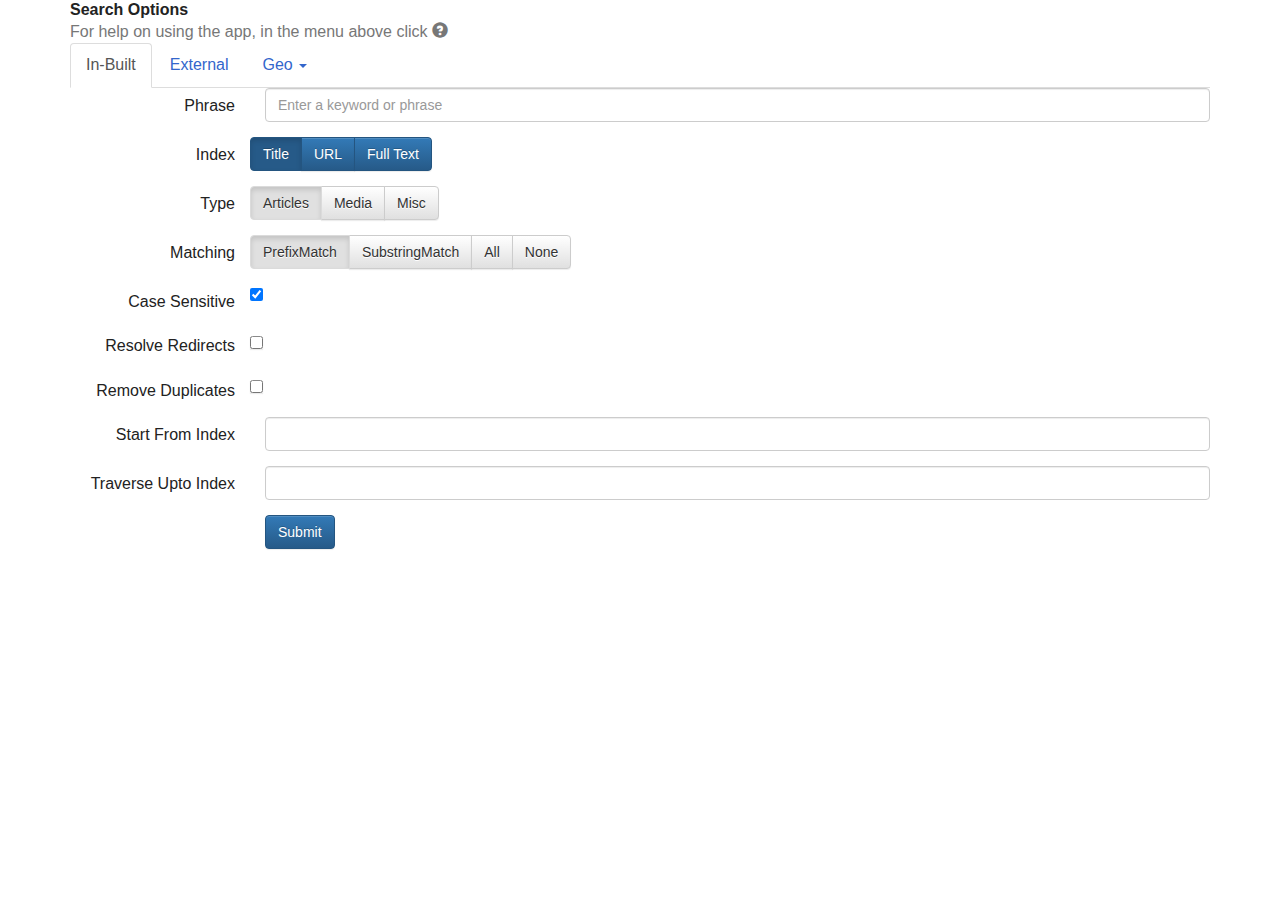
<file: www/search.html>
<!DOCTYPE html>
<html>
    <head>
        <meta charset="utf-8">
        <title>Kiwix</title>
        <link rel="icon" href="img/icons/kiwix-32.png" sizes="32x32" />
        <meta name="description" content="Offline Wikipedia reader">
        <meta name="viewport" content="width=device-width, initial-scale=1.0">
        <link href="css/bootstrap.css" rel="stylesheet" media="screen"/>
        <link href="css/bootstrap-theme.css" rel="stylesheet" media="screen"/>
        <link href="css/nearby.css" rel="stylesheet" media="screen"/>
        <script type="text/javascript" src="js/lib/require.js"></script>
    </head>
    <body role="application">
        <section id="search-article" role="region">
            <article class="view-content">
                <div id="configuration" class="container">
                    <h4>Search Options</h4>
                    <p class='text-muted'>For help on using the app, in the menu above click <span class="glyphicon glyphicon-question-sign" style="border:1px black"></span></p>
                    <ul class="nav nav-tabs">
                        <li role="presentation" class="active">
                            <a href="#home" id="home-tab" role="tab" data-toggle="tab" aria-controls="home" aria-expanded="true">In-Built</a>
                        </li>
                        <li role="presentation">
                            <a href="#profile" role="tab" id="profile-tab" data-toggle="tab" aria-controls="profile">External</a>
                        </li>
                        <li role="presentation" class="dropdown"> 
                            <a href="#" class="dropdown-toggle" id="myTabDrop1" data-toggle="dropdown" aria-controls="myTabDrop1-contents">Geo <span class="caret"></span></a> 
                            <ul class="dropdown-menu" aria-labelledby="myTabDrop1" id="myTabDrop1-contents"> 
                                <li><a href="#dropdown1" role="tab" id="dropdown1-tab" data-toggle="tab" aria-controls="dropdown1">Search Nearby</a></li> 
                                <li><a href="#dropdown2" role="tab" id="dropdown2-tab" data-toggle="tab" aria-controls="dropdown2">Near Title</a></li> 
                            </ul>
                        </li>
                    </ul>
                    <div class="tab-content" id="myTabContent">
                        <div class="tab-pane fade active in" role="tabpanel" id="home" aria-labelledby="home-tab">
                            <form id="filters" class="form-horizontal" action="index.html" style="">
                                <input type="hidden" name="archive" id="archive"/>
                                <div class="form-group">
                                    <label class="col-sm-2 control-label" for="phrase" id="phrase-addon">Phrase</label>
                                    <div class="col-sm-10">
                                        <input type="text" class="form-control" name="phrase" placeholder="Enter a keyword or phrase" aria-describedby="phrase-addon"></input>
                                    </div>
                                </div>
                                <div class="form-group">
                                    <label class="col-sm-2 control-label" for="indexGroup">Index</label>
                                    <div class="btn-group" data-toggle="buttons" id="indexGroup">
                                      <label class="btn btn-primary active">
                                        <input class="form-control" type="radio" name="idx" autocomplete="off" value="Title" checked>Title
                                      </label>
                                      <label class="btn btn-primary">
                                        <input class="form-control" type="radio" name="idx" autocomplete="off" value="URL">URL
                                      </label>
                                      <label class="btn btn-primary">
                                        <input class="form-control" type="radio" name="idx" value="ft" autocomplete="off">Full Text
                                      </label>
                                    </div>
                                </div>
                                <div class="form-group">
                                    <label class="col-sm-2 control-label" for="typeGroup">Type</label>
                                    <div class="btn-group" data-toggle="buttons" id="typeGroup">
                                      <label class="btn btn-default active">
                                        <input class="form-control" type="radio" name="ns" value="A" autocomplete="off" checked>Articles
                                      </label>
                                      <label class="btn btn-default">
                                        <input class="form-control" type="radio" name="ns" value="I" autocomplete="off">Media
                                      </label>
                                      <label class="btn btn-default">
                                        <input class="form-control" type="radio" name="ns" value="meta" autocomplete="off">Misc
                                      </label>
                                    </div>
                                </div>
                                <!-- values of the "match" group below should be the same as values in dirEntryFinder.js matcherTable until better impl in place. Anything added there should be added here-->
                                <div class="form-group">
                                    <label class="col-sm-2 control-label" for="matchGroup">Matching</label>
                                    <div class="btn-group" data-toggle="buttons" id="matchGroup">
                                        <label class="btn btn-default active">
                                            <input value="PrefixAndArticleMatch" type="radio" name="match" checked>PrefixMatch</input></label>
                                        <label class="btn btn-default">
                                            <input value="SubstringMatch" type="radio" name="match">SubstringMatch</input></label>
                                        <label class="btn btn-default">
                                            <input value="All" type="radio" name="match">All</input></label>
                                        <label class="btn btn-default">
                                            <input value="NoMatch" type="radio" name="match">None</input></label>
                                    </div>
                                </div>
                                <div class="form-group">
                                    <label class="col-sm-2 control-label" for="case">Case Sensitive</label>
                                    <input type="checkbox" name="case" checked></input>
                                </div>
                                <div class="form-group">
                                    <label class="col-sm-2 control-label" for="redirects">Resolve Redirects</label>
                                    <input name="redirects" type="checkbox" class="btn btn-primary" data-toggle="button" aria-pressed="false" autocomplete="off"></input>
                                </div>
                                <div class="form-group">
                                    <label class="col-sm-2 control-label" for="dups">Remove Duplicates</label>
                                    <input name="dups" type="checkbox" class="btn btn-primary" data-toggle="button" aria-pressed="false" autocomplete="off"></input>
                                </div>
                                <div class="form-group">
                                    <label class="col-sm-2 control-label" for="from" id="fromindex-addon">Start From Index</label>
                                    <div class="col-sm-10">
                                        <input type="text" class="form-control" name="from" form="filters" aria-describedby="fromindex-addon"></input>
                                    </div>
                                </div>
                                <div class="form-group">
                                    <label class="col-sm-2 control-label" for="upto" id="traverse-addon">Traverse Upto Index</label>
                                    <div class="col-sm-10">
                                        <input type="text" class="form-control" name="upto" aria-describedby="traverse-addon"></input>
                                    </div>
                                </div>
                                <div class="form-group">
                                    <div class="col-sm-offset-2 col-sm-10">
                                        <button type="submit" class="btn btn-primary">Submit</button>
                                    </div>
                                </div>
                            </form>
                        </div>
                        <div class="tab-pane fade" role="tabpanel" id="profile" aria-labelledby="profile-tab">
                            <form id="efilters" class="form-horizontal" action="index.html" style="">
                                <input type="hidden" name="archive" id="arch"></input>
                                <div class="form-group">
                                    <label class="col-sm-2 control-label">Server</label>
                                    <div class="col-sm-10">
                                      <p class="form-control-static">localhost:9200</p>
                                    </div>
                                </div>
                                <div class="form-group">
                                    <label class="col-sm-2 control-label" for="phrase" id="phrase-addon">Query</label>
                                    <div class="col-sm-10">
                                        <textarea class="form-control" name="query" placeholder='Enter an elasticsearch query 
                                        eg:{
                                        "query" : {
                                        "match" : { "user": "kimchy" }
                                    }
                                }' aria-describedby="phrase-addon" rows=5></textarea>
                                    </div>
                                </div>
                                <div class="form-group">
                                    <label class="col-sm-2 control-label" for="eidx" id="eidx-addon">Index</label>
                                    <div class="col-sm-2">
                                        <input type="text" class="form-control" name="eidx" aria-describedby="eidx-addon"></input>
                                    </div>
                                </div>
                                <div class="form-group">
                                    <label class="col-sm-2 control-label" for="prop" id="prop-addon">Output</label>
                                    <div class="col-sm-10">
                                        <select name="prop" class="form-control">
                                          <option>Title</option>
                                          <option>Category</option>
                                          <option>Opening-text</option>
                                          <option>Text</option>
                                          <option>Outgoing-link</option>
                                          <option>Template</option>
                                      </select>
                                   </div>
                                </div>
                                <div class="form-group">
                                    <div class="col-sm-offset-2 col-sm-10">
                                        <button type="submit" class="btn btn-primary">Submit</button>
                                    </div>
                                </div>
                            </form>
                        </div>
                        <div class="tab-pane fade" role="tabpanel" id="dropdown1" aria-labelledby="dropdown1-tab">
                            <div class="pre-content heading-holder">
                                <h1 id="section_0">Nearby</h1>
                                <div class="tagline"></div>
                            </div>
                            <div id="mw-content-text">
                                <div id="mf-nearby-info-holder">
                                    <div class="mw-ui-icon mw-ui-icon-element mw-ui-mf-nearby-image-info mw-ui-icon-large icon"></div>
                                    <h3>Places around you</h3>
                                    <div class="desc">You can read about interesting Wikipedia articles about places around you</div>
                                    <div class="">
                                        <a id="showArticles" class="mw-ui-progressive mw-ui-button">Show nearby articles</a>
                                    </div>
                                </div>
                                <ul class="page-list thumbs"></ul>
                                <div class="content-unstyled" id="mw-mf-nearby">
                                    <div class="content noscript">
                                        <div class="errorbox">
                                            <h2>Sorry! Your web browser doesn't support Wikipedia Nearby.</h2>
                                            <p>Try a different browser or enable JavaScript if you've disabled it.</p>
                                        </div>
                                    </div>
                                </div>
                                <noscript>
                                    <img src="" alt="" title="" width="1" height="1" style="border: none; position: absolute;" />
                                </noscript>
                            </div>
                        </div>

                    </div>
                </div>               
			</article>
        </section>
    </body>
    <script>
        require({
            baseUrl: 'js/lib',
            paths: {
                'jquery': 'jquery-2.1.4',
                'bootstrap': 'bootstrap'
            },
            shim: {
                'jquery' : {
                    exports : '$'
                },
                'bootstrap': {
                    deps: ['jquery']
                }
            }
        }, function(){
        require(['bootstrap']);
        require(['jquery','geo'], function($, g){

            $(document).ready(function(){
                $( '#showArticles' ).on( 'click', function () {                    
                    g.getCurrentPosition().then( function ( geo ) {
                        console.log(geo);
                        location.href = "index.html?archive="+params["archive"]+"&geo=&lat="+geo.latitude+"&long="+geo.longitude;
                    }).catch(()=>{
                        location.href = "index.html?archive="+params["archive"]+"&geo=&lat=13.083889&long=80.270001";
                    });
                });
            }); 
        });
    });
        var params={};
        location.search.replace(/[?&]+([^=&]+)=([^&]*)/gi,function(s,k,v){params[k]=v});
        if(params["archive"]){
            document.getElementById('archive').value = params["archive"];
        }else{
            throw "Should never get here! This page should be accessible only after archive has been set."
        }
    </script>
</html>
</file>
<file: www/css/nearby.css>
.hlist dl,.hlist ol,.hlist ul {
 margin:0;
 padding:0
}
.hlist dl dl,.hlist ol dl,.hlist ul dl,.hlist dl ol,.hlist ol ol,.hlist ul ol,.hlist dl ul,.hlist ol ul,.hlist ul ul {
 display:inline
}
.hlist dd,.hlist dt,.hlist li {
 margin:0;
 display:inline
}
.hlist > ul li,.hlist > dl li,ul.hlist li {
 display:inline-block;
 margin-right:8px
}
.hlist-separated li:after {
 content:'Ã¢â‚¬Â¢' !important;
 padding-left:8px;
 font-size:1em;
 line-height:1
}
.hlist-separated :last-child:after {
 content:none !important
}
.mw-ui-button {
 font-family:inherit;
 font-size:1em;
 display:inline-block;
 min-width:4em;
 max-width:28.75em;
 padding:0.546875em 1em;
 line-height:1.286;
 margin:0;
 border-radius:2px;
 -webkit-box-sizing:border-box;
 -moz-box-sizing:border-box;
 box-sizing:border-box;
 -webkit-appearance:none;
 *display:inline;
 zoom:1;
 vertical-align:middle;
 background-color:#f8f9fa;
 color:#222222;
 border:1px solid #a2a9b1;
 text-align:center;
 font-weight:bold;
 cursor:pointer
}
.mw-ui-button:visited {
 color:#222222
}
.mw-ui-button:hover {
 background-color:#ffffff;
 color:#444444;
 border-color:#a2a9b1
}
.mw-ui-button:focus {
 background-color:#ffffff;
 color:#222222;
 border-color:#3366cc;
 box-shadow:inset 0 0 0 1px #3366cc,inset 0 0 0 2px #ffffff
}
.mw-ui-button:active,.mw-ui-button.is-on,.mw-ui-button.mw-ui-checked {
 background-color:#d9d9d9;
 color:#000000;
 border-color:#72777d;
 box-shadow:none
}
.mw-ui-button:disabled {
 background-color:#c8ccd1;
 color:#fff;
 border-color:#c8ccd1
}
.mw-ui-button:disabled:hover,.mw-ui-button:disabled:active {
 background-color:#c8ccd1;
 color:#fff;
 box-shadow:none;
 border-color:#c8ccd1
}
.mw-ui-button:focus {
 outline-width:0
}
.mw-ui-button:focus::-moz-focus-inner {
 border-color:transparent;
 padding:0
}
.mw-ui-button:not(:disabled) {
 -webkit-transition:background-color 100ms,color 100ms,border-color 100ms,box-shadow 100ms;
 -moz-transition:background-color 100ms,color 100ms,border-color 100ms,box-shadow 100ms;
 transition:background-color 100ms,color 100ms,border-color 100ms,box-shadow 100ms
}
.mw-ui-button:disabled {
 text-shadow:none;
 cursor:default
}
.mw-ui-button.mw-ui-big {
 font-size:1.3em
}
.mw-ui-button.mw-ui-block {
 display:block;
 width:100%;
 margin-left:auto;
 margin-right:auto
}
.mw-ui-button.mw-ui-progressive {
 background-color:#3366cc;
 color:#fff;
 border:1px solid #3366cc
}
.mw-ui-button.mw-ui-progressive:hover {
 background-color:#447ff5;
 border-color:#447ff5
}
.mw-ui-button.mw-ui-progressive:focus {
 box-shadow:inset 0 0 0 1px #3366cc,inset 0 0 0 2px #ffffff
}
.mw-ui-button.mw-ui-progressive:active,.mw-ui-button.mw-ui-progressive.is-on,.mw-ui-button.mw-ui-progressive.mw-ui-checked {
 background-color:#2a4b8d;
 border-color:#2a4b8d;
 box-shadow:none
}
.mw-ui-button.mw-ui-progressive:disabled {
 background-color:#c8ccd1;
 color:#fff;
 border-color:#c8ccd1
}
.mw-ui-button.mw-ui-progressive:disabled:hover,.mw-ui-button.mw-ui-progressive:disabled:active,.mw-ui-button.mw-ui-progressive:disabled.mw-ui-checked {
 background-color:#c8ccd1;
 color:#fff;
 border-color:#c8ccd1;
 box-shadow:none
}
.mw-ui-button.mw-ui-progressive.mw-ui-quiet {
 color:#222222
}
.mw-ui-button.mw-ui-progressive.mw-ui-quiet:hover {
 background-color:transparent;
 color:#447ff5
}
.mw-ui-button.mw-ui-progressive.mw-ui-quiet:active,.mw-ui-button.mw-ui-progressive.mw-ui-quiet.mw-ui-checked {
 color:#2a4b8d
}
.mw-ui-button.mw-ui-progressive.mw-ui-quiet:focus {
 background-color:transparent;
 color:#3366cc
}
.mw-ui-button.mw-ui-progressive.mw-ui-quiet:disabled {
 color:#c8ccd1
}
.mw-ui-button.mw-ui-destructive {
 background-color:#dd3333;
 color:#fff;
 border:1px solid #dd3333
}
.mw-ui-button.mw-ui-destructive:hover {
 background-color:#ff4242;
 border-color:#ff4242
}
.mw-ui-button.mw-ui-destructive:focus {
 box-shadow:inset 0 0 0 1px #dd3333,inset 0 0 0 2px #ffffff
}
.mw-ui-button.mw-ui-destructive:active,.mw-ui-button.mw-ui-destructive.is-on,.mw-ui-button.mw-ui-destructive.mw-ui-checked {
 background-color:#b32424;
 border-color:#b32424;
 box-shadow:none
}
.mw-ui-button.mw-ui-destructive:disabled {
 background-color:#c8ccd1;
 color:#fff;
 border-color:#c8ccd1
}
.mw-ui-button.mw-ui-destructive:disabled:hover,.mw-ui-button.mw-ui-destructive:disabled:active,.mw-ui-button.mw-ui-destructive:disabled.mw-ui-checked {
 background-color:#c8ccd1;
 color:#fff;
 border-color:#c8ccd1;
 box-shadow:none
}
.mw-ui-button.mw-ui-destructive.mw-ui-quiet {
 color:#222222
}
.mw-ui-button.mw-ui-destructive.mw-ui-quiet:hover {
 background-color:transparent;
 color:#ff4242
}
.mw-ui-button.mw-ui-destructive.mw-ui-quiet:active,.mw-ui-button.mw-ui-destructive.mw-ui-quiet.mw-ui-checked {
 color:#b32424
}
.mw-ui-button.mw-ui-destructive.mw-ui-quiet:focus {
 background-color:transparent;
 color:#dd3333
}
.mw-ui-button.mw-ui-destructive.mw-ui-quiet:disabled {
 color:#c8ccd1
}
.mw-ui-button.mw-ui-quiet {
 background:transparent;
 border:0;
 text-shadow:none;
 color:#222222
}
.mw-ui-button.mw-ui-quiet:hover {
 background-color:transparent;
 color:#444444
}
.mw-ui-button.mw-ui-quiet:active,.mw-ui-button.mw-ui-quiet.mw-ui-checked {
 color:#000000
}
.mw-ui-button.mw-ui-quiet:focus {
 background-color:transparent;
 color:#222222
}
.mw-ui-button.mw-ui-quiet:disabled {
 color:#c8ccd1
}
.mw-ui-button.mw-ui-quiet:hover,.mw-ui-button.mw-ui-quiet:focus {
 box-shadow:none
}
.mw-ui-button.mw-ui-quiet:active,.mw-ui-button.mw-ui-quiet:disabled {
 background:transparent
}
input.mw-ui-button::-moz-focus-inner,button.mw-ui-button::-moz-focus-inner {
 margin-top:-1px;
 margin-bottom:-1px
}
a.mw-ui-button {
 text-decoration:none
}
a.mw-ui-button:hover,a.mw-ui-button:focus {
 text-decoration:none
}
.mw-ui-button-group > * {
 min-width:48px;
 border-radius:0;
 float:left
}
.mw-ui-button-group > *:first-child {
 border-top-left-radius:2px;
 border-bottom-left-radius:2px
}
.mw-ui-button-group > *:not(:first-child) {
 border-left:0
}
.mw-ui-button-group > *:last-child {
 border-top-right-radius:2px;
 border-bottom-right-radius:2px
}
.mw-ui-button-group .is-on .button {
 cursor:default
}
.mw-ui-checkbox {
 display:inline-block;
 line-height:1.5625em;
 vertical-align:middle
}
.mw-ui-checkbox:not(#noop) {
 display:table;
 position:relative
}
.mw-ui-checkbox:not(#noop) * {
 font:inherit;
 vertical-align:middle
}
.mw-ui-checkbox:not(#noop) [type='checkbox'] {
 display:table-cell;
 position:relative;
 width:1.5625em;
 height:1.5625em;
 max-width:none;
 margin:0;
 opacity:0;
 z-index:1
}
.mw-ui-checkbox:not(#noop) [type='checkbox'] + label {
 display:table-cell;
 padding-left:0.4em
}
.mw-ui-checkbox:not(#noop) [type='checkbox'] + label:before {
 content:'';
 background-color:#fff;
 background-origin:border-box;
 background-position:center center;
 background-repeat:no-repeat;
 -webkit-background-size:0 0;
 background-size:0 0;
 -webkit-box-sizing:border-box;
 -moz-box-sizing:border-box;
 box-sizing:border-box;
 position:absolute;
 top:50%;
 left:0;
 width:1.5625em;
 height:1.5625em;
 margin-top:-0.78125em;
 border:1px solid #72777d;
 border-radius:2px
}
.mw-ui-checkbox:not(#noop) [type='checkbox']:checked + label:before {
 background-image:url(/w/resources/src/mediawiki.ui/components/images/checkbox-checked.png?6f2e5);
 background-image:linear-gradient(transparent,transparent),url("data:image/svg+xml,%3Csvg xmlns=%22http://www.w3.org/2000/svg%22 width=%2224%22 height=%2224%22 viewBox=%220 0 24 24%22%3E %3Cpath fill=%22%23fff%22 d=%22M17 7.5L9.5 15 6 11.5 4.5 13l5 5L20 7.5c-.706-.706-2.294-.706-3 0z%22/%3E %3C/svg%3E");
 -webkit-background-size:90% 90%;
 background-size:90% 90%
}
.mw-ui-checkbox:not(#noop) [type='checkbox']:enabled {
 cursor:pointer
}
.mw-ui-checkbox:not(#noop) [type='checkbox']:enabled + label {
 cursor:pointer
}
.mw-ui-checkbox:not(#noop) [type='checkbox']:enabled + label:before {
 cursor:pointer;
 -webkit-transition:background-color 100ms,color 100ms,border-color 100ms,box-shadow 100ms;
 -moz-transition:background-color 100ms,color 100ms,border-color 100ms,box-shadow 100ms;
 transition:background-color 100ms,color 100ms,border-color 100ms,box-shadow 100ms
}
.mw-ui-checkbox:not(#noop) [type='checkbox']:enabled:focus + label:before {
 border-color:#3366cc;
 box-shadow:inset 0 0 0 1px #3366cc
}
.mw-ui-checkbox:not(#noop) [type='checkbox']:enabled:hover + label:before {
 border-color:#3366cc
}
.mw-ui-checkbox:not(#noop) [type='checkbox']:enabled:active + label:before {
 background-color:#2a4b8d;
 border-color:#2a4b8d;
 box-shadow:inset 0 0 0 1px #2a4b8d
}
.mw-ui-checkbox:not(#noop) [type='checkbox']:enabled:checked + label:before {
 background-color:#3366cc;
 border-color:#3366cc
}
.mw-ui-checkbox:not(#noop) [type='checkbox']:enabled:checked:focus + label:before {
 background-color:#3366cc;
 border-color:#3366cc;
 box-shadow:inset 0 0 0 1px #3366cc,inset 0 0 0 2px #ffffff
}
.mw-ui-checkbox:not(#noop) [type='checkbox']:enabled:checked:hover + label:before {
 background-color:#447ff5;
 border-color:#447ff5
}
.mw-ui-checkbox:not(#noop) [type='checkbox']:enabled:checked:active + label:before {
 background-color:#2a4b8d;
 border-color:#2a4b8d
}
.mw-ui-checkbox:not(#noop) [type='checkbox']:disabled + label:before {
 background-color:#c8ccd1;
 border-color:#c8ccd1
}
.mw-ui-icon {
 position:relative;
 line-height:1.5em;
 min-height:1.5em;
 min-width:1.5em
}
span.mw-ui-icon {
 display:inline-block
}
.mw-ui-icon.mw-ui-icon-element {
 text-indent:-999px;
 overflow:hidden;
 width:3.5em;
 min-width:3.5em;
 max-width:3.5em
}
.mw-ui-icon.mw-ui-icon-element:before {
 left:0;
 right:0;
 position:absolute;
 margin:0 1em
}
.mw-ui-icon.mw-ui-icon-element.mw-ui-icon-large {
 width:4.625em;
 min-width:4.625em;
 max-width:4.625em;
 line-height:4.625em;
 min-height:4.625em
}
.mw-ui-icon.mw-ui-icon-element.mw-ui-icon-large:before {
 min-height:4.625em;
}
.mw-ui-icon.mw-ui-icon-before:before,.mw-ui-icon.mw-ui-icon-element:before {
 background-position:50% 50%;
 background-repeat:no-repeat;
 background-size:100% auto;
 float:left;
 display:block;
 min-height:1.5em;
 content:'';
}
.mw-ui-icon.mw-ui-icon-before:before {
 position:relative;
 width:1.5em;
 margin-right:1em
}
.mw-ui-icon.mw-ui-icon-small:before {
 background-size:66.67% auto
}
.mw-ui-input {
 background-color:#fff;
 color:#000000;
 -webkit-box-sizing:border-box;
 -moz-box-sizing:border-box;
 box-sizing:border-box;
 display:block;
 width:100%;
 border:1px solid #a2a9b1;
 border-radius:2px;
 padding:0.57142857em 0.57142857em 0.5em;
 box-shadow:inset 0 0 0 0.1em #fff;
 font-family:inherit;
 font-size:inherit;
 line-height:1.07142857em;
 vertical-align:middle
}
.mw-ui-input::-webkit-input-placeholder {
 color:#72777d;
 opacity:1
}
.mw-ui-input:-ms-input-placeholder {
 color:#72777d;
 opacity:1
}
.mw-ui-input::-moz-placeholder {
 color:#72777d;
 opacity:1
}
.mw-ui-input:-moz-placeholder {
 color:#72777d;
 opacity:1
}
.mw-ui-input::placeholder {
 color:#72777d;
 opacity:1
}
.mw-ui-input:invalid {
 box-shadow:none
}
.mw-ui-input:hover {
 border-color:#72777d
}
.mw-ui-input:focus {
 border-color:#3366cc;
 box-shadow:inset 0 0 0 1px #3366cc;
 outline:0
}
.mw-ui-input:not(:disabled) {
 -webkit-transition:color 100ms,border-color 100ms,box-shadow 100ms;
 -moz-transition:color 100ms,border-color 100ms,box-shadow 100ms;
 transition:color 100ms,border-color 100ms,box-shadow 100ms
}
.mw-ui-input:disabled {
 border-color:#eaecf0;
 color:#c8ccd1
}
.mw-ui-input[type='search'] {
 -webkit-appearance:textfield
}
.mw-ui-input[type='search']::-ms-clear {
 display:none
}
.mw-ui-input[type='search']::-webkit-search-cancel-button,.mw-ui-input[type='search']::-webkit-search-decoration {
 -webkit-appearance:none
}
textarea.mw-ui-input {
 min-height:8em
}
.mw-ui-input-inline {
 display:inline-block;
 width:auto;
 max-width:100%
}
.mw-ui-input-large {
 margin-top:0;
 margin-bottom:0
}
.mw-ui-input-large + .mw-ui-input-large {
 margin-top:-1px
}
.mw-ui-input-large:focus {
 position:relative
}
input.mw-ui-input-large {
 font-size:1.75em;
 font-weight:bold;
 line-height:1.25em;
 padding:0.3673em 0.3265em 0.3265em
}
.mw-ui-radio {
 display:inline-block;
 vertical-align:middle
}
.client-js .mw-ui-radio:not(#noop) {
 position:relative;
 line-height:1.5625em
}
.client-js .mw-ui-radio:not(#noop) * {
 font:inherit;
 vertical-align:middle
}
.client-js .mw-ui-radio:not(#noop) [type='radio'] {
 width:1.5625em;
 height:1.5625em;
 max-width:none;
 margin:0;
 opacity:0
}
.client-js .mw-ui-radio:not(#noop) [type='radio'] + label {
 padding-left:0.4em
}
.client-js .mw-ui-radio:not(#noop) [type='radio'] + label:before {
 content:'';
 background-color:#fff;
 -webkit-box-sizing:border-box;
 -moz-box-sizing:border-box;
 box-sizing:border-box;
 position:absolute;
 left:0;
 width:1.5625em;
 height:1.5625em;
 border:1px solid #72777d;
 border-radius:100%
}
.client-js .mw-ui-radio:not(#noop) [type='radio'] + label:after {
 content:' ';
 position:absolute;
 top:2px;
 left:2px;
 width:1.14285em;
 height:1.14285em;
 border:1px solid transparent;
 border-radius:100%
}
.client-js .mw-ui-radio:not(#noop) [type='radio']:checked + label:before {
 border-width:0.4285em
}
.client-js .mw-ui-radio:not(#noop) [type='radio']:enabled {
 cursor:pointer
}
.client-js .mw-ui-radio:not(#noop) [type='radio']:enabled + label:before {
 cursor:pointer;
 -webkit-transition:background-color 100ms,color 100ms,border-color 100ms;
 -moz-transition:background-color 100ms,color 100ms,border-color 100ms;
 transition:background-color 100ms,color 100ms,border-color 100ms
}
.client-js .mw-ui-radio:not(#noop) [type='radio']:enabled:hover + label:before {
 border-color:#3366cc
}
.client-js .mw-ui-radio:not(#noop) [type='radio']:enabled:active + label:before {
 background-color:#2a4b8d;
 border-color:#2a4b8d
}
.client-js .mw-ui-radio:not(#noop) [type='radio']:enabled:checked + label:before {
 border-color:#3366cc
}
.client-js .mw-ui-radio:not(#noop) [type='radio']:enabled:checked:focus + label:after {
 border-color:#fff
}
.client-js .mw-ui-radio:not(#noop) [type='radio']:enabled:checked:hover + label:before {
 border-color:#447ff5
}
.client-js .mw-ui-radio:not(#noop) [type='radio']:enabled:checked:active + label:before {
 border-color:#2a4b8d;
 box-shadow:inset 0 0 0 1px #2a4b8d
}
.client-js .mw-ui-radio:not(#noop) [type='radio']:enabled:checked:active + label:after {
 border-color:#2a4b8d
}
.client-js .mw-ui-radio:not(#noop) [type='radio']:disabled + label:before {
 background-color:#c8ccd1;
 border-color:#c8ccd1
}
.client-js .mw-ui-radio:not(#noop) [type='radio']:disabled:checked + label:before {
 background-color:#fff
}
.previewnote p,.warningbox,.mw-revision {
 border:1px solid #c8ccd1;
 background-color:#eaecf0;
 color:#222222
}
.successbox {
 color:#009000;
 background:#e1fddf
}
.previewnote p,.successbox,.errorbox,.warningbox,.mw-revision {
 padding-top:1em;
 padding-bottom:1em;
 margin:0 0 1em
}
.successbox h2,.errorbox h2,.warningbox h2,.mw-revision h2 {
 font:bold 100% 'Helvetica Neue','Helvetica','Nimbus Sans L','Arial','Liberation Sans',sans-serif;
 padding:0;
 margin:0 0 0.5em 0
}
.successbox a,.errorbox a,.warningbox a,.mw-revision a {
 margin-bottom:1em
}
.mw-ui-mf-nearby-image-info:before {
 /*! background-image:url(/w/load.php?modules=mobile.nearby.images&image=info&format=rasterized&lang=en&skin=minerva); */background-image:linear-gradient(transparent,transparent),url("data:image/svg+xml,%3Csvg xmlns=%22http://www.w3.org/2000/svg%22 width=%22121%22 height=%22147%22%3E%3Cg fill=%22none%22 fill-rule=%22evenodd%22%3E%3Cpath fill=%22%23A2A9B1%22 fill-rule=%22nonzero%22 d=%22M99.318 135.058a2.474 2.474 0 0 0-.057-.097 2.125 2.125 0 0 1-.076-.078l.122.174h.01zm.075.012a.23.23 0 0 0 .017.011l-.017-.01zm-98.1-.012a.467.467 0 0 1 .019-.006l.086-.172a2.17 2.17 0 0 1-.071.093 2.102 2.102 0 0 0-.034.085zm.781.293a.206.206 0 0 0 .005.02l-.005-.02zM.054 69.273L.303 3.75a3.01 3.01 0 0 1 3.007-3h83.699v12.92a1 1 0 0 0 1 .992h12.757v120.404c0 2.02-1.665 2.64-3.035 1.189-.202-.307-.338-.487-.576-.68-.42-.34-.97-.546-1.703-.546-.664 0-.902.136-1.422.701-.836.904-1.39 1.302-2.276 1.548-1.292.36-2.08-.097-2.97-1.212-.685-.86-.932-1.037-1.35-1.037-.526 0-.785.165-1.412.83-.987 1.044-1.626 1.456-2.79 1.456-1.17 0-1.8-.426-2.65-1.421-.609-.711-.842-.865-1.393-.865-.58 0-.889.186-1.54.846-1.032 1.044-1.675 1.44-2.764 1.44-1.107 0-1.732-.413-2.56-1.35-.675-.765-.945-.936-1.535-.936-.595 0-.872.172-1.467.82-.971 1.056-1.61 1.466-2.746 1.466-1.185 0-1.806-.434-2.658-1.46-.568-.683-.777-.826-1.28-.826-.592 0-.84.136-1.356.664l-.255.262c-.677.685-1.266 1.084-2.17 1.326-1.317.353-2.136-.089-3.195-1.224-.776-.836-1.062-1.028-1.472-1.028-.49 0-.74.162-1.36.826-.979 1.047-1.609 1.46-2.765 1.46-1.174 0-1.784-.445-2.557-1.46-.527-.69-.72-.826-1.244-.826-.574 0-.877.181-1.567.858-1.053 1.03-1.71 1.428-2.86 1.428-1.173 0-1.82-.406-2.798-1.405-.696-.711-.97-.881-1.506-.881-.5 0-.688.132-1.212.775-.872 1.07-1.502 1.511-2.741 1.511-1.22 0-1.865-.417-2.842-1.458-.632-.673-.87-.828-1.376-.828-.496 0-.716.147-1.296.805-.93 1.055-1.563 1.481-2.77 1.481-1.186 0-1.822-.422-2.705-1.425-.622-.705-.861-.861-1.415-.861-.57 0-.844.17-1.483.835-1 1.043-1.65 1.451-2.823 1.451-1.245 0-1.916-.482-2.718-1.538-.488-.645-.626-.748-.932-.748-.307 0-.593.197-1.284.89-1.318 1.324-2.136 1.776-3.496 1.35-.84-.262-1.389-.658-1.991-1.307l-.246-.27c-.488-.535-.717-.663-1.366-.663-.702 0-1.155.175-1.45.448a.952.952 0 0 0-.224.285c-1.349 1.965-3.11 1.381-3.11-.68v-65.81z%22/%3E%3Cpath fill=%22%23F8F9FA%22 d=%22M2.054 69.275v64.714c.666-.606 1.598-.958 2.784-.958 1.294 0 2.01.402 2.843 1.314l.235.258c.386.415.663.616 1.122.76.39.122.659-.027 1.437-.808 1.112-1.117 1.705-1.524 2.746-1.524 1.106 0 1.693.44 2.446 1.433.54.713.736.853 1.204.853.482 0 .725-.153 1.325-.778 1.037-1.08 1.728-1.508 2.98-1.508 1.27 0 1.952.443 2.866 1.482.588.667.794.804 1.255.804.475 0 .687-.143 1.259-.791.938-1.064 1.58-1.495 2.807-1.495 1.213 0 1.855.416 2.83 1.454.634.676.876.832 1.388.832.48 0 .663-.128 1.181-.764.877-1.076 1.516-1.522 2.772-1.522 1.222 0 1.894.418 2.897 1.443.67.683.923.843 1.406.843.482 0 .752-.164 1.395-.792 1.099-1.077 1.797-1.494 3.033-1.494 1.288 0 1.967.476 2.776 1.536.49.644.635.75 1.025.75.442 0 .674-.153 1.272-.792 1-1.07 1.653-1.494 2.853-1.494 1.138 0 1.808.45 2.78 1.497.758.814.972.93 1.37.823.505-.136.814-.345 1.264-.8l.249-.255c.857-.877 1.564-1.265 2.785-1.265 1.248 0 1.906.45 2.78 1.504.544.654.728.782 1.158.782.431 0 .647-.138 1.177-.716 1.034-1.124 1.752-1.57 3.036-1.57 1.29 0 2.017.459 2.92 1.48.598.679.79.806 1.175.806.41 0 .654-.15 1.219-.722 1.115-1.13 1.837-1.564 3.085-1.564 1.274 0 1.961.452 2.85 1.493.569.664.76.793 1.192.793.46 0 .697-.152 1.294-.785 1.014-1.075 1.684-1.501 2.908-1.501 1.19 0 1.886.498 2.727 1.555.63.79.743.855 1.058.767.468-.13.738-.324 1.16-.779 1.043-1.135 1.76-1.543 3.074-1.543 1.204 0 2.196.37 2.963.993.13.105.247.211.351.317V16.663H88.01a3 3 0 0 1-3-2.993V2.752H3.31a1.01 1.01 0 0 0-1.006 1.006l-.249 65.517z%22/%3E%3Cpath fill=%22%23C8CCD1%22 d=%22M86.81 16.79a1.551 1.551 0 0 1-1.545-1.56V2.56c0-.63.377-1.201.954-1.441a1.535 1.535 0 0 1 1.684.338l12.392 12.5c.396.283.65.748.65 1.273 0 .862-.69 1.56-1.545 1.56-.008-.002-12.59 0-12.59 0z%22/%3E%3Cg transform=%22translate%281.806 12.278%29%22%3E%3Cellipse cx=%2213.661%22 cy=%226.767%22 fill=%22%23A2A9B1%22 rx=%226.83%22 ry=%226.767%22/%3E%3Cpath fill=%22%23A2A9B1%22 d=%22M64.778 15.79s16.463 11.089 20.167 7.009c3.704-4.08 0 5.923 0 5.923H52.439l12.339-12.933zM0 21.805s13.12 9.163 31.404 9.163 4.474 5.874 4.474 5.874H.04L0 21.805z%22/%3E%3Cpath fill=%22%23C8CCD1%22 d=%22M2.084 36.931s71.864-34.262 62.86-17.018c-9.005 17.244 32.253-4.05 32.253-4.05V36.93H2.084z%22/%3E%3C/g%3E%3Cpath fill=%22%23C8CCD1%22 d=%22M10.077 63.406c0-.415.336-.752.755-.752h53.377a.752.752 0 1 1 0 1.504H10.832a.752.752 0 0 1-.755-.752zm0 18.045c0-.415.327-.752.748-.752H70.23c.413 0 .748.334.748.752a.745.745 0 0 1-.748.752H10.825a.748.748 0 0 1-.748-.752zm0 40.602c0-.416.34-.752.746-.752H33.39a.753.753 0 0 1 0 1.504H10.823a.747.747 0 0 1-.746-.752zm26.316 0c0-.416.336-.752.755-.752h53.377a.752.752 0 1 1 0 1.504H37.148a.752.752 0 0 1-.755-.752zM10.077 91.977c0-.415.342-.751.761-.751h11.26c.42 0 .76.333.76.751a.757.757 0 0 1-.76.752h-11.26a.755.755 0 0 1-.761-.752zm68.42 0c0-.415.343-.751.762-.751h11.26c.42 0 .76.333.76.751a.757.757 0 0 1-.76.752h-11.26a.755.755 0 0 1-.761-.752zm-53.383 0c0-.415.34-.751.743-.751H75.5a.752.752 0 0 1 0 1.504H25.857a.745.745 0 0 1-.743-.753zM10.077 116.79c0-.415.342-.751.761-.751h11.26c.42 0 .76.333.76.751a.757.757 0 0 1-.76.752h-11.26a.755.755 0 0 1-.761-.752zm54.135 0c0-.415.332-.751.744-.751h26.332c.41 0 .744.333.744.751a.747.747 0 0 1-.744.752H64.956a.746.746 0 0 1-.744-.752zm-39.098 0c0-.415.342-.751.753-.751h35.337a.75.75 0 0 1 .752.751.755.755 0 0 1-.752.752H25.867a.75.75 0 0 1-.753-.752zM91.28 81.451a.75.75 0 0 1-.753.752h-16.54a.757.757 0 0 1-.752-.752.75.75 0 0 1 .752-.752h16.54c.408 0 .753.337.753.752zm-81.203 26.316c0-.415.327-.752.748-.752H70.23c.413 0 .748.334.748.752a.745.745 0 0 1-.748.752H10.825a.748.748 0 0 1-.748-.752zm40.601-31.579c0-.415.339-.752.757-.752h9.013a.753.753 0 1 1 0 1.504h-9.013a.753.753 0 0 1-.757-.752zm12.782 0c0-.415.332-.752.744-.752h26.332c.41 0 .744.334.744.752a.747.747 0 0 1-.744.752H64.204a.746.746 0 0 1-.744-.752zm-53.383 0c0-.415.331-.752.749-.752h36.848a.75.75 0 0 1 .749.752.748.748 0 0 1-.75.752H10.827a.748.748 0 0 1-.75-.752zm0 26.316c0-.415.327-.752.752-.752h79.699a.75.75 0 0 1 .752.752.746.746 0 0 1-.752.752h-79.7a.75.75 0 0 1-.751-.752zm0-5.263c0-.416.327-.752.752-.752h79.699a.75.75 0 0 1 .752.752.746.746 0 0 1-.752.751h-79.7a.75.75 0 0 1-.751-.751zm0 30.075c0-.415.327-.752.752-.752h79.699a.75.75 0 0 1 .752.752.746.746 0 0 1-.752.752h-79.7a.75.75 0 0 1-.751-.752zm0-40.602c0-.415.327-.752.752-.752h79.699a.75.75 0 0 1 .752.752.746.746 0 0 1-.752.752h-79.7a.75.75 0 0 1-.751-.752zm0-28.571c0-.415.331-.752.749-.752h36.848a.75.75 0 0 1 .749.752.748.748 0 0 1-.75.752H10.827a.748.748 0 0 1-.75-.752z%22/%3E%3Cg transform=%22translate%2874 100%29%22%3E%3Ccircle cx=%2223.5%22 cy=%2223.5%22 r=%2223.5%22 fill=%22%23FFF%22/%3E%3Cpath fill=%22%2372777D%22 d=%22M23.5 21.439a2.067 2.067 0 0 0-2.061 2.061 2.061 2.061 0 1 0 2.061-2.061zm0-17.316c-10.706 0-19.377 8.671-19.377 19.377 0 10.696 8.671 19.377 19.377 19.377s19.377-8.68 19.377-19.377c0-10.706-8.671-19.377-19.377-19.377zm3.801 24.003l-15.757 7.33 7.33-15.757 15.758-7.33-7.33 15.757z%22/%3E%3C/g%3E%3C/g%3E%3C/svg%3E");
}
.nearby-accept-pending .heading-holder {
 display:none
}
.page-list {
 border-top:1px solid #eaecf0
}
.page-list li .proximity {
 font-size:0.8em;
 text-transform:none
}
.client-js .noscript {
 display:none
}
#mf-nearby-info-holder {
 padding:50px 20px 0;
 text-align:center;
}
#mf-nearby-info-holder .icon {
 margin:0 auto 20px;
 min-width:9.625em;
 min-height:9.625em
}
#mf-nearby-info-holder .icon:before {
 min-height:9.625em;
}
#mf-nearby-info-holder h3 {
 font-size:1em;
 font-family:'Helvetica Neue','Helvetica','Nimbus Sans L','Arial','Liberation Sans',sans-serif;
 padding:0 0 10px
}
#mf-nearby-info-holder .desc {
 color:#72777d;
 margin-bottom:20px
}
.errorbox,.error {
 color:#dd3333;
 background:#fae3e3
}
.mw-ui-button-group,.page-list {
 margin:0
}
.ns-special ul {
 list-style:none
}
.ns-special .content-header {
 padding:0 0 20px;
 border-bottom:1px solid #c8ccd1
}
.ns-special .content-header ul:after {
 content:' ';
 clear:both;
 display:block
}
.ns-special .content-header h2 {
 padding:0;
 font-size:1.1em;
 font-weight:bold;
 border-bottom:0
}
.ns-special .content > h2 {
 text-align:center;
 margin:0.7em 0;
 font-size:1.1em;
 color:#72777d
}
.ns-special .error h2 {
 margin-top:0;
 text-transform:none
}
form fieldset {
 font-size:0.9em
}
form fieldset .htmlform-tip {
 display:none
}
form fieldset .mw-label,form fieldset .mw-ui-checkbox {
 font-style:italic;
 font-size:0.9em
}
form fieldset legend {
 color:#72777d;
 font-size:0.8em;
 font-weight:bold;
 text-transform:uppercase
}
form fieldset fieldset {
 margin:0 0 1em 0.3em
}
.mw-input [type='submit'],.mw-submit {
 margin-top:8px;
 min-width:80%
}
.mw-ui-button-group {
 text-align:center
}
.mw-ui-button-group * {
 float:none !important
}
.mw-ui-button-group .mw-ui-block {
 width:auto
}
.ns-special #content #section_0 {
 padding:34px 0 0;
 font-size:1.5em;
 font-weight:bold
}
.ns-special #content .pre-content {
 padding:0
}
.ns-special .heading-holder .tagline {
 margin-bottom:15px
}
.ns-special h1,.ns-special h2 {
 font-family:'Helvetica Neue','Helvetica','Nimbus Sans L','Arial','Liberation Sans',sans-serif !important
}
.ns-special .content-header h1,.ns-special .content-header h2 {
 text-align:center
}
.truncated-text {
 white-space:nowrap;
 overflow:hidden;
 -webkit-text-overflow:ellipsis;
 text-overflow:ellipsis
}
.truncated-text.multi-line {
 white-space:normal;
 display:-webkit-box;
 -webkit-box-orient:vertical
}
.truncated-text.two-line {
 -webkit-line-clamp:2;
 max-height:2.6em
}
html,body,div,span,h1,h2,h3,h4,h5,h6,p,blockquote,pre,a,abbr,acronym,address,big,cite,code,del,ins,em,img,small,strike,strong,sub,sup,tt,b,u,i,center,dl,dt,dd,ol,ul,li,fieldset,form,label,legend,input,button,select,audio,video {
 margin:0;
 padding:0;
 border:0;
 font:inherit;
 font-size:100%;
 vertical-align:baseline;
 background:none
}
table,caption,tbody,tfoot,thead,tr,th,td {
 font-size:100%
}
caption {
 font-weight:bold
}
button {
 border:0;
 background-color:transparent
}
body {
 line-height:1
}
input {
 line-height:normal
}
ol,ul {
 list-style:none
}
table {
 border-collapse:collapse
}
html,body {
 height:100%
}
body {
 background-color:#eaecf0
}
#content {
 /*! border-top:1px solid transparent; *//*! padding-bottom:32px */
}
.overlay-enabled,#content {
 /*! background-color:#ffffff */
}
.header-container {
 border-bottom:1px solid #c8ccd1
}
.header-container.header-chrome {
 background-color:#eaecf0;
 border:0;
 box-shadow:inset 0 -1px 3px rgba(0,0,0,0.08)
}
#footer-info-lastmod {
 display:none
}
.last-modified-bar a,.last-modified-bar a:visited {
 color:#54595d
}
.last-modified-bar a:nth-child(2),.last-modified-bar a:visited:nth-child(2) {
 font-weight:bold
}
.header {
 display:table;
 width:100%;
 border-spacing:0;
 border-collapse:collapse;
 height:3.35em;
 white-space:nowrap;
 border-top:1px solid #c8ccd1;
 margin-top:-1px
}
.header > div {
 width:3.35em;
 position:relative;
 vertical-align:middle;
 display:table-cell
}
.header > div a {
 display:block
}
.header .branding-box {
 width:auto
}
.header .branding-box h1,.header .branding-box a {
 margin-left:5px;
 font-size:1em;
 text-decoration:none;
 color:#222222
}
.header .branding-box h1 span,.header .branding-box a span {
 line-height:1;
 font-size:inherit
}
.header .branding-box h1 img,.header .branding-box a img {
 vertical-align:middle
}
.header .branding-box h1 > *,.header .branding-box a > * {
 float:left
}
.header .branding-box h1 sup,.header .branding-box a sup {
 color:#54595d;
 display:none
}
.beta .header .branding-box h1 sup,.beta .header .branding-box a sup {
 display:initial
}
.header > .header-title {
 vertical-align:middle
}
#searchInput {
 cursor:text
}
.search-box,.header .search-box {
 display:none;
 width:auto
}
.search-box .search {
 outline:0;
 width:100%;
 background-color:#fff !important;
 -webkit-appearance:none;
 padding:0.5em 0 0.5em 32px;
 background-position:left 6px center;
 background-repeat:no-repeat;
 -webkit-background-size:20px 20px;
 background-size:20px 20px;
 border-radius:2px;
 box-shadow:0 1px 1px rgba(0,0,0,0.05);
 margin-top:0
}
input.search::-webkit-search-decoration,input.search::-webkit-search-cancel-button,input.search::-webkit-search-results-button,input.search::-webkit-search-results-decoration {
 display:none
}
.content h1 .edit-page {
 font-size:0.58823529em
}
.content h2 {
 clear:left
}
.content h2 .edit-page {
 font-size:0.66666667em
}
.content h3 .edit-page {
 font-size:0.83333333em
}
.content .edit-page {
 display:inline-block
}
.content .collapsible-heading .edit-page {
 visibility:hidden
}
.content .collapsible-heading.open-block .edit-page {
 visibility:visible
}
.content .mw-parser-output > h2,.content .section-heading {
 border-bottom:1px solid #eaecf0;
 margin-bottom:0.5em
}
.content .mw-parser-output > h2 .indicator,.content .section-heading .indicator {
 font-size:0.4em;
 margin-left:-1em
}
.content .mw-parser-output > h1,.content .mw-parser-output > h2,.content .mw-parser-output > h3,.content .mw-parser-output > h4,.content .mw-parser-output > h5,.content .section-heading,.content .in-block {
 display:table
}
.content .mw-parser-output > h1 .mw-headline,.content .mw-parser-output > h2 .mw-headline,.content .mw-parser-output > h3 .mw-headline,.content .mw-parser-output > h4 .mw-headline,.content .mw-parser-output > h5 .mw-headline,.content .section-heading .mw-headline,.content .in-block .mw-headline {
 width:100%
}
.content .mw-parser-output > h1 > span,.content .mw-parser-output > h2 > span,.content .mw-parser-output > h3 > span,.content .mw-parser-output > h4 > span,.content .mw-parser-output > h5 > span,.content .section-heading > span,.content .in-block > span {
 display:table-cell;
 vertical-align:middle
}
.client-nojs .section-heading .indicator {
 display:none
}
#page-secondary-actions {
 clear:both
}
#page-secondary-actions a {
 margin:10px 2px 2px 0
}
.transparent-shield,.navigation-drawer {
 position:absolute;
 z-index:0;
 visibility:hidden
}
#bodyContent .panel .content,.overlay .content-header,.overlay .panel,.page-list.side-list .list-thumb,.page-list li,.topic-title-list li,.site-link-list li,.previewnote p,.pointer-overlay,.drawer,.successbox,.errorbox,.list-header,.warningbox,.mw-revision {
 padding-left:16px;
 padding-right:16px
}
.talk-overlay .comment .comment-content,.backtotop,.image-list,.pre-content,#mw-content-text > form > .oo-ui-fieldLayout > .oo-ui-fieldLayout-body,#mw-content-text > form > .oo-ui-widget,.content,.post-content {
 margin:0 16px
}
@media all and (min-width:720px) {
 .page-summary-list,.topic-title-list,.site-link-list,.overlay .panel,.list-header {
  padding-left:3.35em;
  padding-right:3.35em
 }
}
.heading-holder {
 padding:20px 0 3.6em;
 position:relative
}
.heading-holder .tagline {
 color:#54595d;
 font-size:0.85em;
 margin:2px 0 0
}
.heading-holder .tagline:first-letter {
 text-transform:capitalize
}
#section_0 {
 padding-top:0;
 padding-bottom:0;
 border-bottom:0
}
#page-actions {
 font-size:1.1em;
 float:none;
 border:0;
 overflow:hidden;
 position:absolute;
 bottom:0;
 width:100%;
 border-top:1px solid #eaecf0;
 border-bottom:1px solid #c8ccd1;
 padding:0.5em 0
}
#page-actions li {
 display:inline-block;
 position:relative;
 cursor:pointer;
 margin-right:0;
 margin-bottom:0;
 float:right
}
#page-actions li input {
 opacity:0
}
#page-actions li input,#page-actions li a,#page-actions li span,#page-actions li button {
 position:absolute;
 display:block;
 width:100%;
 height:100%;
 margin:0 0 8px
}
#page-actions li button {
 text-indent:inherit;
 outline:0
}
#page-actions li a,#page-actions li button {
 cursor:pointer
}
#page-actions li:first-child {
 margin-top:0
}
#page-actions .language-selector {
 float:left;
 margin-left:-1em
}
#page-actions .language-selector.disabled {
 cursor:default;
 opacity:0.25
}
#page-actions #ca-edit {
 margin-right:-1em
}
@media all and (max-width:320px - 1) {
 .client-nojs #page-actions {
  display:none
 }
 .client-nojs #section_0 {
  border:0
 }
}
.view-border-box *,.view-border-box {
 -webkit-box-sizing:border-box;
 -moz-box-sizing:border-box;
 box-sizing:border-box
}
.toc-mobile,.toc,.client-nojs .toc-mobile,.client-js .mw-redirectedfrom,.printfooter,.jsonly {
 display:none
}
.client-js .jsonly {
 display:inherit
}
.hidden {
 display:none !important
}
#mw-mf-viewport {
 position:relative;
 height:100%
}
#mw-mf-page-center {
 width:100%;
 position:relative;
 background-color:#eaecf0;
 z-index:0
}
.lazy-image-placeholder {
 background-color:#eaecf0;
 display:inline-block
}
li .lazy-image-placeholder,span .lazy-image-placeholder {
 display:inline-block
}
.client-nojs .lazy-image-placeholder {
 display:none
}
.minerva-footer {
 border-top:solid 1px #c8ccd1;
 overflow:auto;
 padding-bottom:6px
}
footer .hlist li:after {
 color:#3366cc
}
footer .last-modified-bar {
 border-bottom:solid 1px #c8ccd1;
 background-color:#eaecf0;
 display:block;
 color:#54595d;
 line-height:1.5em;
 transition:background-color 0.2s ease,color 0.2s ease
}
footer .last-modifier-tagline {
 display:block;
 width:100%;
 font-size:0.9em;
 padding:7px 2em 7px 0
}
footer .indicator {
 position:absolute;
 right:-1em
}
.client-nojs footer .indicator {
 display:none
}
footer > .post-content {
 overflow:auto;
 margin-top:42px
}
footer > .post-content > * {
 margin-bottom:9px
}
footer > .post-content > h2 {
 border-bottom:solid 1px #c8ccd1;
 padding-bottom:10px;
 margin-top:42px;
 font-size:1em;
 font-weight:bold
}
footer > .post-content > h2:first-child {
 margin-top:0
}
footer > .post-content .hlist,footer > .post-content .license {
 font-size:0.875em
}
@media (min-width:720px) {
 footer .last-modified-bar {
  padding-left:0;
  padding-right:0;
  font-size:1em
 }
}
@media print {
 .noprint,.banner-container,.header,.pre-content,.post-content {
  display:none
 }
 h1,h2,h3,h4,h5,h6 {
  page-break-after:avoid
 }
 table,figure,img,.lazy-image-placeholder {
  page-break-inside:avoid
 }
 img {
  max-width:100%
 }
}
@media print and (max-device-width:720px) {
 @page {
  margin:50px 0
 }
 html {
  padding:0 50px
 }
 .header-container {
  background:#ffffff !important;
  box-shadow:none !important
 }
 .header {
  border-top:0;
  display:block;
  height:auto
 }
 .header .branding-box {
  padding-left:0 !important
 }
 .header .branding-box sup {
  display:none !important
 }
 .header > div {
  display:none !important
 }
 .header > .branding-box {
  height:auto;
  display:block !important;
  padding:0 0 51px 50px
 }
 .header > .branding-box h1 {
  font-size:inherit
 }
 .header > .branding-box h1 > * {
  float:none
 }
 .header > .branding-box h1 img {
  height:41px;
  width:auto;
  vertical-align:inherit
 }
 .hatnote {
  display:none
 }
 .pre-content {
  display:block;
  padding:51px 0 35px
 }
 .pre-content h1 {
  font-size:70px;
  font-weight:normal;
  font-style:italic;
  font-stretch:normal;
  line-height:normal;
  letter-spacing:normal;
  text-align:left;
  color:#000000
 }
 .pre-content .tagline {
  font-size:36px
 }
 .pre-content #page-actions {
  display:none
 }
 #bodyContent {
  padding-top:55px;
  position:relative
 }
 #bodyContent:before {
  top:0
 }
 .thumbinner {
  width:auto !important
 }
 .thumbinner > a {
  width:100%
 }
 .thumb {
  position:relative;
  padding:58px 0 !important;
  text-align:left;
  margin:0 !important
 }
 .thumb:after {
  bottom:30px
 }
 .thumb:after,#bodyContent:before {
  position:absolute;
  left:0;
  content:'';
  display:block;
  width:55px;
  height:2px;
  background:#999999
 }
 .thumbcaption {
  margin-top:23px !important;
  width:100%;
  font-style:italic;
  font-size:28px
 }
 #mw-content-text {
  font-size:36px
 }
 #mw-content-text a {
  text-decoration:underline;
  color:#222222
 }
 #mw-content-text .section-heading {
  border-bottom:0;
  padding-bottom:0;
  margin-bottom:16px
 }
 #mw-content-text h2 {
  font-size:48px
 }
 #mw-content-text h3 {
  font-size:40px;
  margin-bottom:13px
 }
 #mw-content-text h4,#mw-content-text h5,#mw-content-text h6 {
  font-size:36px;
  margin-bottom:12px
 }
 #mw-content-text .wikitable {
  font-size:16px
 }
 #mw-content-text table.infobox {
  font-size:30px
 }
 blockquote {
  color:#54595d;
  font-style:italic;
  padding:5px 39px
 }
 .references .mw-cite-backlink {
  display:none
 }
 .references .reference-text {
  font-style:italic
 }
 .references a {
  text-decoration:none
 }
 .references .external.text {
  background-image:none
 }
 .printfooter {
  display:block;
  padding-top:108px;
  font-size:30px
 }
 #mw-mf-page-center > footer {
  border-top:solid 4px #000;
  padding-top:23px;
  background:#fff !important
 }
 #mw-mf-page-center > footer .mw-ui-icon:before {
  display:none !important
 }
 #mw-mf-page-center > footer .last-modified-bar {
  background:none !important;
  border:0 !important
 }
 #mw-mf-page-center > footer .last-modifier-tagline {
  font-size:36px;
  padding-top:0 !important;
  padding-bottom:16px !important
 }
 #mw-mf-page-center > footer .last-modified-bar,#mw-mf-page-center > footer .last-modified-bar a {
  font-weight:bold !important;
  color:#000 !important
 }
 #mw-mf-page-center > footer .post-content {
  margin-top:15px !important;
  display:block !important
 }
 #mw-mf-page-center > footer .post-content .hlist,#mw-mf-page-center > footer .post-content h2 {
  display:none
 }
 #mw-mf-page-center > footer .post-content .license a,#mw-mf-page-center > footer .post-content .license {
  font-size:30px;
  color:#999999;
  font-weight:normal
 }
}
html {
 -webkit-text-size-adjust:none;
 font-size:100%
}
body {
 font-family:'Helvetica Neue','Helvetica','Nimbus Sans L','Arial','Liberation Sans',sans-serif;
 line-height:1.4;
 color:#222222;
 background:#fff;
 -webkit-tap-highlight-color:rgba(0,0,0,0.2)
}
.content {
 line-height:1.65;
 word-wrap:break-word
}
.content .center {
 width:100%;
 text-align:center
}
.content .center > *,.content .center .thumb {
 margin-left:auto;
 margin-right:auto
}
@media all and (max-width:320px - 1) {
 body {
  font-size:0.8em
 }
 .content {
  margin:0 12px
 }
}
.client-js .collapsible-block {
 display:none
}
.client-js .collapsible-block.open-block {
 display:block
}
.nomobile {
 display:none !important
}
@media all and (min-width:720px) {
 .client-js [onclick] + .collapsible-block {
  display:block
 }
}
.content figure,.content .thumb {
 margin:0.6em 0
}
.content figure .thumbinner,.content .thumb .thumbinner {
 margin:0 auto;
 max-width:100% !important
}
.content figcaption,.content .thumbcaption {
 margin:0.5em 0 0;
 font-size:0.8em;
 line-height:1.5;
 padding:0 !important;
 color:#54595d
}
.content .thumbcaption {
 width:auto !important
}
.content .thumbborder {
 border:1px solid #c8ccd1
}
.content .magnify,.content figure[typeof*='mw:Image/Thumb'] > a:after,.content figure[typeof*='mw:Video/Thumb'] > a:after,.content figure[typeof*='mw:Audio/Thumb'] > a:after {
 display:none
}
.content img {
 vertical-align:middle
}
.content .floatright {
 clear:right;
 float:right;
 margin:0 0 0.6em 0.6em
}
.content .floatleft {
 clear:left;
 float:left;
 margin:0 0.6em 0.6em 0
}
.content a > img,.content a > .lazy-image-placeholder,.content noscript > img {
 max-width:100% !important
}
.content noscript > img,.content a > img {
 height:auto !important
}
.content .noresize {
 max-width:100%;
 overflow-x:auto
}
.content .noresize a > img {
 max-width:none !important
}
h1 {
 font-size:1.7em
}
h2 {
 font-size:1.5em
}
h3 {
 font-size:1.2em;
 font-weight:bold
}
h4 {
 font-weight:bold
}
.pre-content h1,.content h1,.content h2 {
 font-family:'Linux Libertine','Georgia','Times',serif;
}
h3,h4,h5,h6 {
 font-family:'Helvetica Neue','Helvetica','Nimbus Sans L','Arial','Liberation Sans',sans-serif
}
.pre-content h1,.content h1,.content h2,h3,h4,h5,h6 {
 line-height:1.3;
 word-wrap:break-word;
 word-break:break-word
}
.content h2,.content h3,.content h4,.content h5,.content h6 {
 padding:0.5em 0
}
blockquote {
 border-left:3px solid #c8ccd1;
 font-family:'Linux Libertine','Georgia','Times',serif;
 font-size:1.1em;
 padding:1em 25px 1em 30px;
 position:relative;
 overflow:hidden
}
.content {
}
.content ul {
 list-style:square outside;
 padding-left:1em
}
.content ul > li > ul {
 list-style-type:disc
}
.content ul > li > ul > li > ul {
 list-style-type:circle
}
.content ol {
 list-style:decimal inside
}
.content ol ol,.content ul ol,.content ol ul,.content ul ul {
 margin-left:1em
}
.content ol li,.content ul li {
 margin-bottom:10px
}
.content ol li:last-child,.content ul li:last-child {
 margin-bottom:inherit
}
dl {
 margin-left:1em
}
dl dt {
 font-weight:bold
}
dl dd {
 display:block;
 overflow:auto
}
body.mw-hide-empty-elt .mw-empty-elt {
 display:none
}
a:not([href]) {
 color:#222222
}
a {
 text-decoration:none;
 color:#3366cc
}
a:visited {
 color:#5a3696
}
a:active {
 color:#faa700
}
a:hover {
 text-decoration:underline
}
a.new,a.new:visited,a.new:hover {
 color:#dd3333
}
a.new > *,a.new:visited > *,a.new:hover > * {
 color:#dd3333
}
a.external {
 -webkit-background-size:10px 10px;
 background-size:10px 10px;
 background-repeat:no-repeat;
 background-position:center right;
 padding-right:13px
}
.return-link {
 display:block;
 font-size:0.9em;
 margin-top:1.5em
}
.plainlinks a {
 background:none !important;
 padding:0 !important
}
.mw-parser-output {
 counter-reset:mw-numbered-ext-link
}
.mw-parser-output a[rel~='mw:ExtLink']:empty:after {
 content:'[' counter(mw-numbered-ext-link) ']';
 counter-increment:mw-numbered-ext-link
}
.content p {
 margin:0.5em 0 1em 0
}
strong,b {
 font-weight:bold
}
em,i {
 font-style:italic
}
kbd,samp,code,pre {
 font-family:monospace,monospace;
 border:solid 1px #c8ccd1;
 white-space:pre-wrap
}
code {
 padding:0.2em 0.5em
}
pre {
 padding:1em
}
.mw-ref,sup {
 vertical-align:super
}
sub {
 vertical-align:sub
}
.mw-ref,sub,sup {
 font-size:0.75em;
 line-height:1
}
@media all and (max-width:720px) {
 .content table {
  display:block;
  width:100% !important
 }
 .content caption {
  display:block
 }
}
.content table {
 margin:1em 0;
 overflow:auto;
 overflow-y:hidden;
 overflow-x:auto
}
.content table caption {
 text-align:left
}
.content table.wikitable {
 border:1px solid #54595d;
 border-color:rgba(84,89,93,0.3)
}
.content table.wikitable > tr > th,.content table.wikitable > tr > td,.content table.wikitable > * > tr > th,.content table.wikitable > * > tr > td {
 border:1px solid #54595d;
 border-color:rgba(84,89,93,0.3);
 padding:0.2em
}
.content table.wikitable > tr > th,.content table.wikitable > * > tr > th {
 background-color:#eaecf0
}
.ambox,table.ambox {
 display:none;
 margin:0
}
.issues-group-B .ambox {
 display:block
}
.client-js .ambox {
 cursor:pointer;
 font-size:0.8em;
 width:100%;
 background:#f8f9fa;
 color:#54595d
}
.client-js .ambox tbody {
 display:table;
 width:100%
}
.client-js .ambox .mbox-text-span {
 max-height:3.3em;
 height:3.3em;
 overflow:hidden
}
.client-js .ambox div {
 margin:0 !important;
 padding:0 !important
}
.client-js .ambox td {
 position:relative;
 padding:8px 8px 8px 32px
}
.client-js .ambox b {
 font-weight:inherit
}
.client-js .ambox a {
 color:inherit !important;
 -webkit-tap-highlight-color:rgba(0,0,0,0) !important
}
.client-js .ambox a:hover,.client-js .ambox a:focus {
 text-decoration:none;
 outline:inherit
}
.client-js .ambox small,.client-js .ambox .hide-when-compact,.client-js .ambox .mw-collapsible-content,.client-js .ambox .mbox-empty-cell,.client-js .ambox hr,.client-js .ambox .verbose,.client-js .ambox table,.client-js .ambox .mbox-image {
 display:none
}
.client-js .ambox .mw-ui-icon {
 position:absolute;
 left:-8px
}
.client-js .ambox .mw-ui-icon:before {
 -webkit-background-size:75% auto;
 background-size:75% auto
}
.client-js .ambox .ambox-learn-more {
 color:#3366cc;
 position:absolute;
 right:8px;
 bottom:8px;
 z-index:1;
 line-height:1.65
}
.client-js .ambox .ambox-learn-more:before {
 content:'';
 position:absolute;
 z-index:-1;
 bottom:0;
 right:0;
 width:100%;
 height:100%;
 box-sizing:content-box;
 padding-left:4em;
 background:-webkit-linear-gradient(left,rgba(248,249,250,0) 0,#f8f9fa 3em);
 background:-moz-gradient(left,rgba(248,249,250,0) 0,#f8f9fa 3em);
 background:linear-gradient(to right,rgba(248,249,250,0) 0,#f8f9fa 3em)
}
@media screen and (min-width:720px) {
 .client-js .ambox .mbox-text-span {
  height:auto;
  margin-bottom:24px !important
 }
 .client-js .ambox .ambox-learn-more {
  left:32px;
  right:0;
  background:none
 }
 .client-js .ambox .ambox-learn-more:before {
  top:-1.65em;
  width:10px
 }
}
.collapsible td {
 width:auto !important
}
.content .vertical-navbox,.content .navbox {
 display:none
}
.content .action-edit .fmbox,.content .tmbox,.content #coordinates,.content .topicon {
 display:none !important
}
.content table {
 float:none !important;
 margin-left:0 !important;
 margin-right:0 !important
}
.content table.infobox {
 font-size:90%;
 position:relative;
 border:1px solid #eaecf0;
 margin-bottom:2em;
 background-color:#f8f9fa;
 display:flex;
 flex:1 1 100%;
 flex-flow:column nowrap
}
.content table.infobox th,.content table.infobox td {
 vertical-align:top;
 border:0;
 border-bottom:1px solid #eaecf0;
 padding:7px 10px
}
.content table.infobox tbody > tr > td,.content table.infobox tbody > tr > th {
 flex:1 0
}
.content table.infobox td:only-child,.content table.infobox th:only-child {
 width:100%
}
.content table.infobox tr:last-child th,.content table.infobox tr:last-child td {
 border:0
}
.content table.infobox > tbody,.content table.infobox > caption {
 display:flex;
 flex-flow:column nowrap
}
.content table.infobox > tbody > tr {
 min-width:100%;
 display:flex;
 flex-flow:row nowrap
}
.content .mw-content-ltr table.infobox {
 text-align:left
}
.content .mw-content-rtl table.infobox {
 text-align:right
}
#filetoc,.mw-editsection {
 display:none
}
.references-column-count,.column-count {
 -moz-column-width:35em;
 -webkit-column-width:35em;
 column-width:35em
}
.references li:target {
 background-color:#def
}
.hatnote,.dablink,.rellink {
 padding:5px 7px;
 color:#54595d;
 font-size:0.8em;
 background-color:#f8f9fa;
 margin-bottom:1px;
 overflow:hidden
}
.hatnote a,.dablink a,.rellink a {
 color:#3366cc
}
@media all and (min-width:720px) {
 .content .vertical-navbox,.content .navbox {
  display:inherit
 }
}
@media all and (max-width:720px) {
 .content table.multicol > tr > td,.content table.multicol > tbody > tr > td {
  display:block !important;
  width:auto !important
 }
 .content .thumb .thumbinner {
  display:-webkit-flex;
  display:-moz-flex;
  display:-ms-flexbox;
  display:flex;
  justify-content:center;
  flex-wrap:wrap;
  align-content:flex-start;
  flex-direction:column
 }
 .content .thumb .thumbinner > .thumbcaption {
  -webkit-box-pack:justify;
  -moz-box-pack:justify;
  -ms-flex-pack:justify;
  justify-content:space-between;
  -webkit-box-flex:1;
  -moz-box-flex:1;
  width:100%;
  -ms-flex:1 0 100%;
  flex:1 0 100%;
  -webkit-box-ordinal-group:1;
  -moz-box-ordinal-group:1;
  -ms-flex-order:1;
  order:1;
  display:block
 }
}
input.search,.mw-ui-icon-minerva-magnifying-glass:before {
 background-image:url(/w/load.php?modules=skins.minerva.content.styles.images&image=input.search%2C.mw-ui-icon-minerva-magnifying-glass%3Abefore&format=rasterized&lang=en&skin=minerva);
 background-image:linear-gradient(transparent,transparent),url(/w/load.php?modules=skins.minerva.content.styles.images&image=input.search%2C.mw-ui-icon-minerva-magnifying-glass%3Abefore&format=original&lang=en&skin=minerva)
}
a.external {
 background-image:url(/w/load.php?modules=skins.minerva.content.styles.images&image=a.external&format=rasterized&lang=en&skin=minerva);
 background-image:linear-gradient(transparent,transparent),url(/w/load.php?modules=skins.minerva.content.styles.images&image=a.external&format=original&lang=en&skin=minerva)
}
.mw-ui-icon-minerva-warning:before {
 background-image:url(/w/load.php?modules=skins.minerva.icons.images&image=warning&format=rasterized&lang=en&skin=minerva);
 background-image:linear-gradient(transparent,transparent),url(/w/load.php?modules=skins.minerva.icons.images&image=warning&format=original&lang=en&skin=minerva)
}
.mw-ui-icon-minerva-mainmenu:before {
 background-image:url(/w/load.php?modules=skins.minerva.icons.images&image=mainmenu&format=rasterized&lang=en&skin=minerva);
 background-image:linear-gradient(transparent,transparent),url(/w/load.php?modules=skins.minerva.icons.images&image=mainmenu&format=original&lang=en&skin=minerva)
}
.mw-ui-icon-minerva-edit:before {
 background-image:url(/w/load.php?modules=skins.minerva.icons.images&image=edit&format=rasterized&lang=en&skin=minerva);
 background-image:linear-gradient(transparent,transparent),url(/w/load.php?modules=skins.minerva.icons.images&image=edit&format=original&lang=en&skin=minerva)
}
.mw-ui-icon-minerva-edit-enabled:before {
 background-image:url(/w/load.php?modules=skins.minerva.icons.images&image=edit-enabled&format=rasterized&lang=en&skin=minerva);
 background-image:linear-gradient(transparent,transparent),url(/w/load.php?modules=skins.minerva.icons.images&image=edit-enabled&format=original&lang=en&skin=minerva)
}
.mw-ui-icon-minerva-language-switcher:before {
 background-image:url(/w/load.php?modules=skins.minerva.icons.images&image=language-switcher&format=rasterized&lang=en&skin=minerva);
 background-image:linear-gradient(transparent,transparent),url(/w/load.php?modules=skins.minerva.icons.images&image=language-switcher&format=original&lang=en&skin=minerva)
}
@media screen and (min-width:720px) {
 .client-js #searchIcon {
  display:none
 }
 .header .branding-box {
  width:11.0625em
 }
 .header .search-box {
  display:table-cell;
  width:auto
 }
 .header .search-box .search {
  width:23.4375em
 }
 .toc-mobile {
  display:table;
  visibility:visible;
  position:relative;
  font-size:1.3em;
  margin:1em 0;
  border:solid 1px transparent
 }
 .toc-mobile > h2 {
  visibility:hidden;
  font-family:'Helvetica Neue','Helvetica','Nimbus Sans L','Arial','Liberation Sans',sans-serif;
  font-size:0.8em;
  font-weight:bold;
  border-bottom:0;
  padding:0.7em 0
 }
 .pre-content,#mw-content-text > form,.content,.post-content {
  max-width:993.3px;
  margin:0 3.35em
 }
 .content figure,.content .thumb {
  max-width:704px
 }
 .content figure.mw-halign-left,.content .thumb.mw-halign-left,.content figure.tleft,.content .thumb.tleft {
  float:left;
  clear:left;
  margin-right:1.4em
 }
 .content figure.mw-default-size,.content .thumb.mw-default-size,.content figure.mw-halign-right,.content .thumb.mw-halign-right,.content figure.tright,.content .thumb.tright {
  float:right;
  clear:right;
  margin-left:1.4em
 }
 .content table caption {
  background:inherit
 }
 .content table tbody {
  display:table-row-group
 }
 .last-modified-bar {
  background-color:transparent;
  padding-left:0;
  padding-right:0;
  font-size:1em
 }
}
@media screen and (min-width:1000px) {
 .banner-container,.header,.page-header-bar,.content-header,.overlay-header,.content,.overlay-content,.content-unstyled,.pre-content,.post-content,#mw-content-text > form,#mw-mf-page-center .pointer-overlay {
  margin-left:auto;
  margin-right:auto;
  max-width:993.3px
 }
 .header {
  max-width:995.3px
 }
}
@media all and (min-width:720px) {
 table.infobox {
  margin:0.5em 0 1em 35px !important;
  max-width:320px;
  width:auto !important;
  float:right !important;
  clear:right !important
 }
}
;
</file>
